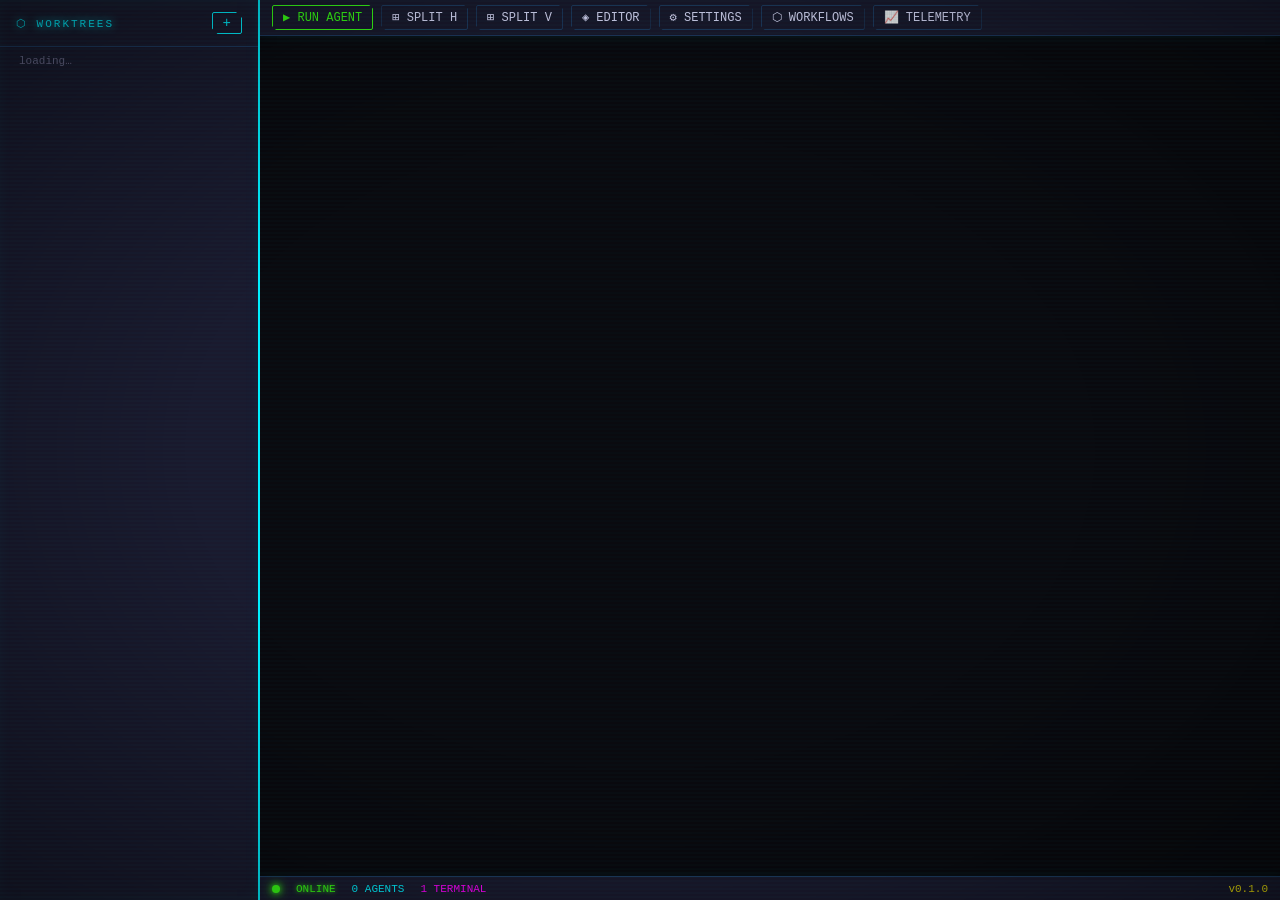
<file: crates/porpoise-app/frontend/index.html>
<!DOCTYPE html>
<html lang="en">
<head>
  <meta charset="UTF-8">
  <meta name="viewport" content="width=device-width, initial-scale=1.0, viewport-fit=cover">
  <meta name="theme-color" content="#7aa2f7">
  <meta name="apple-mobile-web-app-capable" content="yes">
  <meta name="apple-mobile-web-app-status-bar-style" content="black-translucent">
  <meta name="apple-mobile-web-app-title" content="Porpoise">
  <meta name="description" content="AI-native IDE with multi-agent orchestration">
  <link rel="manifest" href="manifest.json">
  <link rel="apple-touch-icon" href="icons/icon.png">
  <link rel="stylesheet" href="vendor/xterm.css">
  <title>Porpoise</title>
  <style>
    * { margin: 0; padding: 0; box-sizing: border-box; }
    :root {
      --bg: #0a0a0f;
      --bg-elevated: #1a1a2e;
      --bg-hover: #252540;
      --fg: #e0e0ff;
      --fg-muted: #6a6a8a;
      --accent: #00f0ff;
      --border: #1e3a5f;
      --green: #39ff14;
      --red: #ff003c;
      --cyan: #00f0ff;
      --magenta: #ff00ff;
      --yellow: #fcee09;
      --neon-glow: 0 0 8px rgba(0, 240, 255, 0.6), 0 0 20px rgba(0, 240, 255, 0.3);
      --neon-glow-magenta: 0 0 8px rgba(255, 0, 255, 0.6), 0 0 20px rgba(255, 0, 255, 0.3);
    }
    [data-theme="tokyo-night"] {
      --bg: #1a1b26;
      --bg-elevated: #24283b;
      --bg-hover: #2e334d;
      --fg: #c0caf5;
      --fg-muted: #565f89;
      --accent: #7aa2f7;
      --border: #414868;
      --cyan: #7dcfff;
      --green: #9ece6a;
      --magenta: #bb9af7;
    }
    [data-theme="dracula"] {
      --bg: #282a36;
      --bg-elevated: #44475a;
      --bg-hover: #50546a;
      --fg: #f8f8f2;
      --fg-muted: #6272a4;
      --accent: #bd93f9;
      --border: #6272a4;
      --cyan: #8be9fd;
      --green: #50fa7b;
      --magenta: #ff79c6;
    }
    [data-theme="solarized-dark"] {
      --bg: #002b36;
      --bg-elevated: #073642;
      --bg-hover: #0a4a5a;
      --fg: #839496;
      --fg-muted: #586e75;
      --accent: #268bd2;
      --border: #586e75;
      --cyan: #2aa198;
      --green: #859900;
      --magenta: #d33682;
    }
    body {
      font-family: 'Consolas', 'Fira Code', 'Courier New', monospace;
      background: var(--bg);
      color: var(--fg);
      overflow: hidden;
      height: 100vh;
      position: relative;
    }
    /* Scanline overlay */
    body::after {
      content: '';
      position: fixed;
      inset: 0;
      background: repeating-linear-gradient(
        0deg,
        transparent,
        transparent 2px,
        rgba(0, 240, 255, 0.015) 2px,
        rgba(0, 240, 255, 0.015) 4px
      );
      pointer-events: none;
      z-index: 9999;
    }
    /* Subtle vignette */
    body::before {
      content: '';
      position: fixed;
      inset: 0;
      background: radial-gradient(ellipse at center, transparent 50%, rgba(0,0,0,0.4) 100%);
      pointer-events: none;
      z-index: 9998;
    }
    .app { display: flex; height: 100vh; }

    /* Worktree Sidebar */
    .sidebar {
      width: 260px;
      min-width: 200px;
      background: var(--bg-elevated);
      border-right: 2px solid var(--cyan);
      display: flex;
      flex-direction: column;
      resize: horizontal;
      box-shadow: inset -1px 0 15px rgba(0, 240, 255, 0.05);
    }
    .sidebar-header {
      padding: 12px 16px;
      font-size: 11px;
      text-transform: uppercase;
      letter-spacing: 2px;
      color: var(--cyan);
      border-bottom: 1px solid var(--border);
      display: flex;
      justify-content: space-between;
      align-items: center;
      text-shadow: var(--neon-glow);
    }
    .btn-new {
      background: transparent;
      color: var(--cyan);
      border: 1px solid var(--cyan);
      border-radius: 2px;
      padding: 2px 10px;
      cursor: pointer;
      font-size: 14px;
      font-family: inherit;
      transition: all 0.2s;
      clip-path: polygon(0 0, calc(100% - 6px) 0, 100% 6px, 100% 100%, 6px 100%, 0 calc(100% - 6px));
    }
    .btn-new:hover {
      background: var(--cyan);
      color: var(--bg);
      box-shadow: var(--neon-glow);
    }
    .sidebar-list { flex: 1; overflow-y: auto; }
    .worktree-item {
      padding: 8px 16px;
      cursor: pointer;
      display: flex;
      flex-direction: column;
      gap: 2px;
      border-bottom: 1px solid transparent;
      border-left: 3px solid transparent;
      transition: all 0.15s;
    }
    .worktree-item:hover {
      background: var(--bg-hover);
      border-left-color: var(--cyan);
    }
    .worktree-item.active {
      background: rgba(0, 240, 255, 0.08);
      border-left-color: var(--magenta);
    }
    .worktree-name { font-size: 13px; font-weight: 600; color: var(--fg); }
    .worktree-meta { font-size: 11px; color: var(--fg-muted); }

    /* Main Panel */
    .main { flex: 1; display: flex; flex-direction: column; }
    .toolbar {
      height: 36px;
      background: var(--bg-elevated);
      border-bottom: 1px solid var(--border);
      display: flex;
      align-items: center;
      padding: 0 12px;
      gap: 8px;
      box-shadow: 0 2px 10px rgba(0, 240, 255, 0.05);
    }
    .toolbar-btn {
      background: transparent;
      border: 1px solid var(--border);
      color: var(--fg);
      padding: 4px 10px;
      border-radius: 2px;
      cursor: pointer;
      font-size: 12px;
      font-family: inherit;
      transition: all 0.2s;
      clip-path: polygon(0 0, calc(100% - 4px) 0, 100% 4px, 100% 100%, 4px 100%, 0 calc(100% - 4px));
    }
    .toolbar-btn:hover {
      background: rgba(0, 240, 255, 0.1);
      border-color: var(--cyan);
      color: var(--cyan);
      box-shadow: var(--neon-glow);
    }

    /* Terminal Panel */
    .terminal-area { flex: 1; display: flex; min-height: 0; }
    .terminal-area.split-v { flex-direction: column; }
    .pane-divider {
      background: var(--border);
      z-index: 5;
      flex-shrink: 0;
    }
    .pane-divider.horizontal { width: 4px; cursor: col-resize; }
    .pane-divider.horizontal:hover { background: var(--cyan); }
    .pane-divider.vertical { height: 4px; cursor: row-resize; }
    .pane-divider.vertical:hover { background: var(--cyan); }
    .terminal-pane {
      flex: 1;
      background: #050510;
      overflow: hidden;
      border-right: 1px solid var(--border);
      display: flex;
      flex-direction: column;
      min-width: 0;
    }
    .terminal-pane:last-child { border-right: none; }
    .terminal-pane-header {
      height: 22px; min-height: 22px;
      display: flex; align-items: center; justify-content: space-between;
      padding: 0 6px;
      background: var(--bg-elevated);
      border-bottom: 1px solid var(--border);
      font-size: 11px; color: var(--fg-muted);
      user-select: none;
    }
    .terminal-pane-title {
      flex: 1; overflow: hidden; text-overflow: ellipsis; white-space: nowrap;
    }
    .terminal-pane-close {
      background: transparent; border: none; color: var(--fg-muted);
      cursor: pointer; width: 18px; height: 18px;
      display: flex; align-items: center; justify-content: center;
      border-radius: 2px; font-size: 14px; line-height: 1;
    }
    .terminal-pane-close:hover { background: var(--red); color: #fff; }
    .terminal-content { flex: 1; min-height: 0; overflow: hidden; }
    .terminal-content .xterm { height: 100%; width: 100%; padding: 4px; }
    .terminal-content .xterm { height: 100%; width: 100%; }

    /* Editor Panel */
    .editor-divider {
      height: 4px; background: var(--border); cursor: row-resize;
      display: none; flex-shrink: 0;
    }
    .editor-divider.visible { display: block; }
    .editor-divider:hover { background: var(--cyan); }
    .editor-pane {
      flex: 1;
      background: var(--bg);
      border-top: 1px solid var(--border);
      display: none;
      min-height: 100px;
    }
    .editor-pane.visible { display: flex; flex-direction: column; }
    .editor-header {
      padding: 8px 12px;
      background: var(--bg-elevated);
      border-bottom: 1px solid var(--border);
      font-size: 12px;
      color: var(--cyan);
      text-shadow: var(--neon-glow);
    }

    /* Settings Modal */
    .settings-modal {
      position: fixed;
      inset: 0;
      background: rgba(0,0,0,0.7);
      display: none;
      align-items: center;
      justify-content: center;
      z-index: 100;
    }
    .settings-modal.visible { display: flex; }
    .settings-content {
      background: var(--bg-elevated);
      border: 1px solid var(--cyan);
      border-radius: 2px;
      padding: 24px;
      width: 500px;
      max-height: 80vh;
      overflow-y: auto;
      box-shadow: var(--neon-glow), 0 0 40px rgba(0, 240, 255, 0.1);
      clip-path: polygon(0 0, calc(100% - 12px) 0, 100% 12px, 100% 100%, 12px 100%, 0 calc(100% - 12px));
    }
    .settings-tabs { display: flex; gap: 4px; margin-bottom: 16px; }
    .settings-tab {
      padding: 6px 12px;
      cursor: pointer;
      border-radius: 2px;
      font-size: 12px;
      font-family: inherit;
      transition: all 0.2s;
    }
    .settings-tab.active {
      background: var(--cyan);
      color: var(--bg);
      box-shadow: var(--neon-glow);
    }
    .settings-row { display: flex; align-items: center; justify-content: space-between; padding: 8px 0; }
    .settings-label { font-size: 13px; }
    .settings-input {
      background: var(--bg);
      border: 1px solid var(--border);
      color: var(--fg);
      padding: 4px 8px;
      border-radius: 2px;
      font-size: 13px;
      font-family: inherit;
      width: 200px;
      transition: border-color 0.2s;
    }
    .settings-input:focus {
      border-color: var(--cyan);
      outline: none;
      box-shadow: var(--neon-glow);
    }

    /* Status bar */
    .statusbar {
      height: 24px;
      background: var(--bg-elevated);
      border-top: 1px solid var(--border);
      display: flex;
      align-items: center;
      padding: 0 12px;
      font-size: 11px;
      color: var(--fg-muted);
      gap: 16px;
      box-shadow: 0 -2px 10px rgba(0, 240, 255, 0.05);
    }
    .status-dot {
      width: 8px;
      height: 8px;
      border-radius: 50%;
      background: var(--green);
      box-shadow: 0 0 6px var(--green), 0 0 12px var(--green);
      animation: pulse-dot 2s ease-in-out infinite;
    }
    @keyframes pulse-dot {
      0%, 100% { opacity: 1; }
      50% { opacity: 0.6; }
    }

    /* ===== PWA: Mobile Responsive ===== */
    @media (max-width: 768px) {
      .sidebar {
        position: fixed;
        left: -260px;
        top: 0;
        bottom: 0;
        z-index: 200;
        transition: left 0.25s ease;
        width: 260px;
      }
      .sidebar.open { left: 0; }
      .sidebar-overlay {
        display: none;
        position: fixed;
        inset: 0;
        background: rgba(0,0,0,0.4);
        z-index: 199;
      }
      .sidebar-overlay.visible { display: block; }
      .toolbar {
        flex-wrap: wrap;
        gap: 4px;
        padding: 6px 8px;
      }
      .toolbar-btn {
        font-size: 11px;
        padding: 4px 8px;
        min-height: 36px;
      }
      .terminal-pane { font-size: 12px; padding: 4px; }
      .settings-content { width: 95vw; padding: 16px; }
      .statusbar { font-size: 10px; gap: 8px; }
      .mobile-menu-btn { display: block !important; }
    }

    @media (max-width: 480px) {
      .toolbar-btn { font-size: 10px; padding: 3px 6px; }
      .terminal-pane { font-size: 11px; }
      .settings-content { padding: 12px; }
    }

    /* Touch-friendly targets */
    @media (pointer: coarse) {
      .toolbar-btn { min-height: 44px; min-width: 44px; }
      .worktree-item { min-height: 48px; padding: 12px 16px; }
      .settings-row { min-height: 48px; }
      .btn-new { width: 44px; height: 44px; }
    }

    /* Safe area for notched devices */
    @supports (padding: env(safe-area-inset-bottom)) {
      .statusbar {
        padding-bottom: env(safe-area-inset-bottom);
        height: calc(24px + env(safe-area-inset-bottom));
      }
      .sidebar { padding-top: env(safe-area-inset-top); }
    }

    /* Mobile menu button (hidden on desktop) */
    .mobile-menu-btn {
      display: none;
      background: none;
      border: none;
      color: var(--fg);
      font-size: 20px;
      cursor: pointer;
      padding: 4px 8px;
    }

    /* Offline indicator */
    .offline-banner {
      display: none;
      background: var(--yellow);
      color: #000;
      text-align: center;
      padding: 4px;
      font-size: 12px;
      font-weight: 600;
      text-transform: uppercase;
      letter-spacing: 2px;
    }
    .offline-banner.visible { display: block; }

    /* Install prompt */
    .install-prompt {
      display: none;
      position: fixed;
      bottom: 40px;
      left: 50%;
      transform: translateX(-50%);
      background: var(--bg-elevated);
      border: 2px solid var(--cyan);
      border-radius: 2px;
      padding: 16px 24px;
      z-index: 300;
      box-shadow: var(--neon-glow), 0 8px 32px rgba(0,0,0,0.6);
      text-align: center;
      clip-path: polygon(0 0, calc(100% - 8px) 0, 100% 8px, 100% 100%, 8px 100%, 0 calc(100% - 8px));
    }
    .install-prompt.visible { display: block; }
    .install-prompt button {
      background: var(--cyan);
      color: #000;
      border: none;
      padding: 8px 24px;
      border-radius: 2px;
      cursor: pointer;
      font-weight: 700;
      margin-top: 8px;
      font-family: inherit;
      text-transform: uppercase;
      letter-spacing: 1px;
      transition: all 0.2s;
    }
    .install-prompt button:hover {
      box-shadow: var(--neon-glow);
      transform: scale(1.05);
    }

    /* Inline-style replacement classes (CSP nonce disables style attributes) */
    .brand-cyan { color: var(--cyan); text-shadow: 0 0 8px var(--cyan); }
    .btn-run-agent { color: var(--green); border-color: var(--green); }
    .btn-run-agent:hover { background: rgba(57,255,20,0.1); color: var(--green); box-shadow: 0 0 8px rgba(57,255,20,0.5); }
    .status-online { color: var(--green); text-shadow: 0 0 5px var(--green); }
    .status-agents { color: var(--cyan); }
    .status-terminals { color: var(--magenta); }
    .status-version { margin-left: auto; color: var(--yellow); }
    .editor-title { color: var(--cyan); text-transform: uppercase; letter-spacing: 1px; }
    .editor-body { flex: 1; padding: 12px; font-family: monospace; font-size: 13px; }
    .editor-input { outline: none; height: 100%; }
    .settings-title { margin-bottom: 16px; }
    .settings-actions { display: flex; justify-content: flex-end; gap: 8px; margin-top: 16px; }
    .btn-save { background: var(--accent); color: var(--bg); }
    .settings-input[type="checkbox"] { width: auto; }
    .install-title { font-weight: 600; margin-bottom: 4px; }
    .install-sub { font-size: 13px; color: var(--fg-muted); }
    .install-later { background: transparent; color: var(--fg-muted); margin-left: 8px; }
    .tab-panel { display: none; }
    .input-modal {
      position: fixed; inset: 0; background: rgba(0,0,0,0.7);
      display: none; align-items: center; justify-content: center; z-index: 110;
    }
    .input-modal.visible { display: flex; }
    .input-modal-box {
      background: var(--bg-elevated); border: 1px solid var(--cyan); border-radius: 2px;
      padding: 20px; width: 420px; box-shadow: var(--neon-glow);
    }
    .input-modal-title { font-size: 13px; margin-bottom: 12px; color: var(--cyan); }
    .input-modal-box .settings-input { width: 100%; }
    .telemetry-pre {
      max-height: 55vh; overflow-y: auto; background: #050510; border: 1px solid var(--border);
      padding: 8px; font-size: 11px; line-height: 1.5; white-space: pre-wrap; word-break: break-all;
      color: var(--fg-muted); margin-bottom: 8px;
    }

    /* Glitch animation for title */
    @keyframes glitch {
      0%, 100% { text-shadow: 2px 0 var(--cyan), -2px 0 var(--magenta); }
      25% { text-shadow: -2px -1px var(--cyan), 2px 1px var(--magenta); }
      50% { text-shadow: 1px 2px var(--cyan), -1px -2px var(--magenta); }
      75% { text-shadow: -1px 1px var(--magenta), 1px -1px var(--cyan); }
    }
    @keyframes flicker {
      0%, 100% { opacity: 1; }
      92% { opacity: 1; }
      93% { opacity: 0.8; }
      94% { opacity: 1; }
      96% { opacity: 0.9; }
      97% { opacity: 1; }
    }
    .sidebar-header span {
      animation: flicker 4s infinite;
    }
  </style>
</head>
<body>
  <div class="app">
    <div class="sidebar" id="sidebar">
      <div class="sidebar-header">
        <span class="brand-cyan">⬡ WORKTREES</span>
        <button class="btn-new" id="btn-new-worktree" aria-label="New worktree">+</button>
      </div>
      <div class="sidebar-list" id="worktree-list">
        <div class="worktree-item"><span class="worktree-meta">loading…</span></div>
      </div>
    </div>

    <div class="main">
      <div class="toolbar" id="main-toolbar">
        <button class="toolbar-btn btn-run-agent" id="btn-run-agent">▶ RUN AGENT</button>
        <button class="toolbar-btn" id="btn-split-h">⊞ SPLIT H</button>
        <button class="toolbar-btn" id="btn-split-v">⊞ SPLIT V</button>
        <button class="toolbar-btn" id="btn-editor">◈ EDITOR</button>
        <button class="toolbar-btn" id="btn-settings">⚙ SETTINGS</button>
        <button class="toolbar-btn" id="btn-workflows">⬡ WORKFLOWS</button>
        <button class="toolbar-btn" id="btn-telemetry">📈 TELEMETRY</button>
      </div>

      <div class="terminal-area" id="terminal-area">
        <div class="terminal-pane">
          <div class="terminal-content" id="terminal-0">          <span class="brand-cyan">$</span> porpoise worktree list</div>
        </div>
      </div>

      <div class="editor-divider" id="editor-divider"></div>
      <div class="editor-pane" id="editor-pane">
        <div class="editor-header editor-title">◈ README.md</div>
        <div class="editor-body">
          <div contenteditable="true" class="editor-input">
            # Porpoise Worktree
          </div>
        </div>
      </div>

      <div class="statusbar">
        <span class="status-dot"></span>
        <span class="status-online">ONLINE</span>
        <span id="agent-count" class="status-agents">0 AGENTS</span>
        <span id="terminal-count" class="status-terminals">1 TERMINAL</span>
        <span class="status-version">v0.1.0</span>
      </div>
    </div>
  </div>

  <div class="settings-modal" id="settings-modal">
    <div class="settings-content">
      <h2 class="settings-title">Settings</h2>
      <div class="settings-tabs">
        <div class="settings-tab active" data-tab="general">General</div>
        <div class="settings-tab" data-tab="agent">Agent</div>
        <div class="settings-tab" data-tab="git">Git</div>
        <div class="settings-tab" data-tab="keyboard">Keyboard</div>
      </div>
      <div id="settings-general">
        <div class="settings-row">
          <span class="settings-label">Theme</span>
          <select class="settings-input" id="set-theme">
            <option value="dark">Dark</option>
            <option value="tokyo-night">Tokyo Night</option>
            <option value="dracula">Dracula</option>
            <option value="solarized-dark">Solarized Dark</option>
          </select>
        </div>
        <div class="settings-row">
          <span class="settings-label">Default Agent</span>
          <select class="settings-input" id="set-agent">
            <option value="opencode">opencode</option>
            <option value="claude">claude</option>
            <option value="codex">codex</option>
            <option value="gemini">gemini</option>
          </select>
        </div>
        <div class="settings-row">
          <span class="settings-label">Max Concurrent Agents</span>
          <input type="number" min="1" max="32" class="settings-input" id="set-max-agents" value="5">
        </div>
        <div class="settings-row">
          <span class="settings-label">Terminal Font</span>
          <input type="text" class="settings-input" id="set-font" value="JetBrains Mono">
        </div>
        <div class="settings-row">
          <span class="settings-label">Terminal Font Size</span>
          <input type="number" min="8" max="32" class="settings-input" id="set-font-size" value="14">
        </div>
        <div class="settings-row">
          <span class="settings-label">Terminal Shell</span>
          <select class="settings-input" id="set-shell">
            <option value="powershell">powershell</option>
            <option value="pwsh">pwsh</option>
            <option value="cmd">cmd</option>
            <option value="bash">bash</option>
            <option value="zsh">zsh</option>
          </select>
        </div>
        <div class="settings-row">
          <span class="settings-label">Enable Notifications</span>
          <input type="checkbox" class="settings-input" id="set-notifications" checked>
        </div>
      </div>
      <div id="settings-agent" class="tab-panel">
        <div class="settings-row">
          <label class="settings-label" for="set-agent2">Default Agent</label>
          <select class="settings-input" id="set-agent2" name="default-agent">
            <option value="opencode">opencode</option>
            <option value="claude">claude</option>
            <option value="codex">codex</option>
            <option value="gemini">gemini</option>
          </select>
        </div>
        <div class="settings-row">
          <label class="settings-label" for="set-agent-prompt">Agent Prompt on Run</label>
          <input type="checkbox" class="settings-input" id="set-agent-prompt" name="agent-prompt-on-run" checked>
        </div>
      </div>
      <div id="settings-git" class="tab-panel">
        <div class="settings-row">
          <label class="settings-label" for="set-git-branch">Default Branch</label>
          <input type="text" class="settings-input" id="set-git-branch" name="default-branch" value="main" autocomplete="off">
        </div>
        <div class="settings-row">
          <label class="settings-label" for="set-git-autofetch">Auto-fetch</label>
          <input type="checkbox" class="settings-input" id="set-git-autofetch" name="git-auto-fetch">
        </div>
      </div>
      <div id="settings-keyboard" class="tab-panel">
        <div class="settings-row"><span class="settings-label">New Worktree</span><span class="settings-input">Ctrl+N</span></div>
        <div class="settings-row"><span class="settings-label">New Terminal</span><span class="settings-input">Ctrl+T</span></div>
        <div class="settings-row"><span class="settings-label">Settings</span><span class="settings-input">Ctrl+,</span></div>
      </div>
      <div class="settings-actions">
        <button class="toolbar-btn" id="btn-cancel-settings">Cancel</button>
        <button class="toolbar-btn btn-save" id="btn-save-settings">Save</button>
      </div>
    </div>
  </div>

  <div class="input-modal" id="input-modal">
    <div class="input-modal-box">
      <div class="input-modal-title" id="input-modal-title">Input</div>
      <input type="text" class="settings-input" id="input-modal-field" name="input-modal-field"
             autocomplete="off" aria-labelledby="input-modal-title">
      <div class="settings-actions">
        <button class="toolbar-btn" id="input-modal-cancel">Cancel</button>
        <button class="toolbar-btn btn-save" id="input-modal-ok">OK</button>
      </div>
    </div>
  </div>

  <div class="input-modal" id="telemetry-modal">
    <div class="input-modal-box" aria-label="Telemetry">
      <div class="input-modal-title">📈 Telemetry — UI / connection / usage</div>
      <pre id="telemetry-body" aria-label="Telemetry log"
           class="telemetry-pre">loading…</pre>
      <div class="settings-actions">
        <button class="toolbar-btn" id="btn-telemetry-refresh">Refresh</button>
        <button class="toolbar-btn btn-save" id="btn-telemetry-close">Close</button>
      </div>
    </div>
  </div>

  <!-- PWA: Offline banner -->
  <div class="offline-banner" id="offline-banner">⚡ You are offline — cached data available</div>

  <!-- PWA: Install prompt -->
  <div class="install-prompt" id="install-prompt">
    <div class="install-title">Install Porpoise</div>
    <div class="install-sub">Add to home screen for the best experience</div>
    <button id="btn-install-pwa">Install</button>
    <button id="btn-install-later" class="install-later">Later</button>
  </div>

  <script src="vendor/xterm.js"></script>
  <script src="vendor/addon-fit.js"></script>
  <script>
    const tauri = window.__TAURI__;
    // Tauri v2 exposes invoke under the `core` namespace; v1 had it top-level
    const rawInvoke = tauri ? ((tauri.core && tauri.core.invoke) || tauri.invoke || null) : null;
    const listen = tauri && tauri.event ? tauri.event.listen : null;

    function logTelemetry(kind, detail) {
      if (rawInvoke) rawInvoke('telemetry_log', { kind, detail }).catch(() => {});
    }

    // every backend call is timed and logged: `invoke:<name>` ok=<ms> / err
    const invoke = rawInvoke ? ((name, args) => {
      const t0 = performance.now();
      return rawInvoke(name, args).then(
        r => { logTelemetry('invoke:' + name, 'ok ' + Math.round(performance.now() - t0) + 'ms'); return r; },
        e => { logTelemetry('invoke:' + name, 'err ' + String(e).slice(0, 200)); throw e; }
      );
    }) : null;

    // ── Terminal engine (xterm.js — real VT emulation) ─────────────
    const terminals = new Map();   // termId -> { term, fitAddon, paneEl }
    let activeTermId = null;

    function currentSettings() {
      return (window.__porpoise_settings_cache ||= {
        fontSize: 14, fontFamily: "'JetBrains Mono', 'Fira Code', monospace"
      });
    }

    function clipboardCopy(text) {
      if (navigator.clipboard && navigator.clipboard.writeText) {
        navigator.clipboard.writeText(text).catch(e => console.error('copy:', e));
      }
    }

    function clipboardPaste(termId) {
      if (navigator.clipboard && navigator.clipboard.readText) {
        navigator.clipboard.readText()
          .then(text => { if (text) sendInput(termId, text); })
          .catch(e => console.error('paste (clipboard blocked):', e));
      }
    }

    // A dead PTY (shell exited) fails every write with os error 232 — mark the
    // pane exited once instead of spamming errors on every keystroke.
    function markExited(id) {
      const t = terminals.get(id);
      if (!t || t.exited) return;
      t.exited = true;
      t.term.write('\r\n\x1b[31m[process exited]\x1b[0m\r\n');
      t.paneEl.style.opacity = '0.45';
      updateTerminalCount();
    }

    function sendInput(id, data) {
      const t = terminals.get(id);
      if (!t || t.exited || !invoke) return;
      invoke('terminal_input', { id, data }).catch(e => {
        const msg = String(e);
        if (msg.includes('pipe is being closed') || msg.includes('broken pipe') || msg.includes('os error 232')) {
          markExited(id);
        } else {
          console.error('terminal_input:', e);
        }
      });
    }

    async function createTerminalPane(shell) {
      if (!invoke || typeof Terminal === 'undefined') return;
      try {
        const id = await invoke('terminal_new', { shell: shell || null });
        const area = document.getElementById('terminal-area');
        // Insert a draggable divider before the new pane if not the first
        if (area.children.length > 0) {
          const isVertical = area.classList.contains('split-v');
          const divider = document.createElement('div');
          divider.className = isVertical ? 'pane-divider vertical' : 'pane-divider horizontal';
          makeDividerDraggable(divider, isVertical);
          area.appendChild(divider);
        }
        const pane = document.createElement('div');
        pane.className = 'terminal-pane';
        pane.dataset.termId = id;
        const header = document.createElement('div');
        header.className = 'terminal-pane-header';
        const title = document.createElement('span');
        title.className = 'terminal-pane-title';
        title.textContent = shell || 'terminal';
        title.title = id;
        const closeBtn = document.createElement('button');
        closeBtn.className = 'terminal-pane-close';
        closeBtn.textContent = '×';
        closeBtn.title = 'Close pane (Ctrl+Shift+W)';
        closeBtn.setAttribute('aria-label', 'Close terminal pane');
        closeBtn.addEventListener('click', (e) => { e.stopPropagation(); closePane(id); });
        header.appendChild(title);
        header.appendChild(closeBtn);
        pane.appendChild(header);
        const holder = document.createElement('div');
        holder.className = 'terminal-content';
        pane.appendChild(holder);
        area.appendChild(pane);

        const s = currentSettings();
        const term = new Terminal({
          convertEol: false,
          cursorBlink: true,
          scrollback: 2000,
          fontSize: s.fontSize,
          fontFamily: s.fontFamily,
          theme: {
            background: '#050510',
            foreground: '#39ff14',
            cursor: '#39ff14',
            selectionBackground: 'rgba(0, 240, 255, 0.25)',
          },
        });
        const fitAddon = new FitAddon.FitAddon();
        term.loadAddon(fitAddon);
        term.open(holder);
        requestAnimationFrame(() => {
          try { fitAddon.fit(); } catch (e) { console.warn('initial fit failed:', e); }
          const dims = fitAddon.proposeDimensions();
          if (dims) invoke('terminal_resize', { id, cols: dims.cols, rows: dims.rows }).catch(() => {});
        });

        // keystrokes/resize flow to the PTY
        term.onData(data => sendInput(id, data));
        term.onResize(({ cols, rows }) => {
          invoke('terminal_resize', { id, cols, rows }).catch(() => {});
        });

        // Ctrl+C copies when text is selected, else passes SIGINT to the shell.
        // Ctrl+V / Ctrl+Shift+V paste from the clipboard.
        term.attachCustomKeyEventHandler((ev) => {
          if (ev.type !== 'keydown') return true;
          const mod = ev.ctrlKey || ev.metaKey;
          if (!mod) return true;
          const k = ev.key.toLowerCase();
          if (k === 'c' && ev.shiftKey && term.hasSelection()) { clipboardCopy(term.getSelection()); return false; }
          if (k === 'c' && term.hasSelection()) { clipboardCopy(term.getSelection()); return false; }
          if (k === 'v') { clipboardPaste(id); return false; }
          if (k === 'x' && term.hasSelection()) { clipboardCopy(term.getSelection()); term.clearSelection(); return false; }
          if (k === 'w' && ev.shiftKey) { closePane(id); return false; }
          return true;
        });

        pane.onclick = () => focusTerminal(id);
        term._porpoise_id = id;
        terminals.set(id, { term, fitAddon, paneEl: pane, titleEl: title });
        activeTermId = id;
        focusTerminal(id);
        updateTerminalCount();
        refitAllPanes();
      } catch (e) {
        console.error('terminal_new failed:', e);
      }
    }

    async function closePane(id) {
      const t = terminals.get(id);
      if (!t) return;
      try { await invoke('terminal_close', { id }); } catch (e) { console.error('terminal_close:', e); }
      try { t.term.dispose(); } catch (e) {}
      t.paneEl.remove();
      const wasActive = activeTermId === id;
      terminals.delete(id);
      if (wasActive) {
        const remaining = [...terminals.keys()];
        if (remaining.length) focusTerminal(remaining[remaining.length - 1]);
        else activeTermId = null;
      }
      updateTerminalCount();
      refitAllPanes();
    }

    // xterm must re-measure whenever pane layout changes: adding/removing a
    // pane or resizing the window alters pane width — without re-fit the
    // grid desyncs from the PTY and TUI apps render broken.
    function refitAllPanes() {
      requestAnimationFrame(() => {
        terminals.forEach(({ fitAddon }) => {
          try { fitAddon.fit(); } catch (e) { /* pane not laid out yet */ }
        });
      });
    }
    window.addEventListener('resize', refitAllPanes);

    function focusTerminal(id) {
      activeTermId = id;
      document.querySelectorAll('.terminal-pane').forEach(p => p.style.outline = 'none');
      const t = terminals.get(id);
      if (t) {
        t.paneEl.style.outline = '1px solid var(--cyan)';
        t.term.focus();
      }
    }

    // ── Worktrees (real backend) ───────────────────────────────────
    async function refreshWorktrees() {
      if (!invoke) return;
      try {
        const list = await invoke('list_worktrees');
        const el = document.getElementById('worktree-list');
        el.innerHTML = '';
        if (!list.length) {
          const empty = document.createElement('div');
          empty.className = 'worktree-item';
          empty.innerHTML = '<span class="worktree-meta">no worktrees — press + to create</span>';
          el.appendChild(empty);
          return;
        }
        for (const wt of list) {
          const item = document.createElement('div');
          item.className = 'worktree-item';
          const name = document.createElement('span');
          name.className = 'worktree-name';
          name.textContent = wt.name;
          const meta = document.createElement('span');
          meta.className = 'worktree-meta';
          meta.textContent = wt.status ? wt.status.toLowerCase() : 'idle';
          item.appendChild(name);
          item.appendChild(meta);
          item.onclick = () => selectWorktree(item, wt.name);
          el.appendChild(item);
        }
      } catch (e) {
        console.error('list_worktrees:', e);
      }
    }

    // window.prompt() does not render in Tauri v2 WebView — inline modal instead
    function inputModal(title, defaultValue = '') {
      return new Promise((resolve) => {
        const modal = document.getElementById('input-modal');
        const field = document.getElementById('input-modal-field');
        const titleEl = document.getElementById('input-modal-title');
        const ok = document.getElementById('input-modal-ok');
        const cancel = document.getElementById('input-modal-cancel');
        titleEl.textContent = title;
        field.value = defaultValue;
        modal.classList.add('visible');
        field.focus();
        const done = (val) => {
          modal.classList.remove('visible');
          ok.onclick = cancel.onclick = field.onkeydown = null;
          resolve(val);
        };
        ok.onclick = () => done(field.value);
        cancel.onclick = () => done(null);
        field.onkeydown = (e) => {
          if (e.key === 'Enter') { e.preventDefault(); done(field.value); }
          if (e.key === 'Escape') { e.preventDefault(); done(null); }
        };
      });
    }

    async function createWorktree() {
      if (!invoke) return;
      const name = await inputModal('New worktree — name:');
      if (!name) return;
      try {
        await invoke('create_worktree', { name });
        await refreshWorktrees();
      } catch (e) {
        alert('Failed to create worktree: ' + e);
      }
    }

    function selectWorktree(el, name) {
      document.querySelectorAll('.worktree-item').forEach(i => i.classList.remove('active'));
      el.classList.add('active');
    }

    function splitHorizontal() {
      const area = document.getElementById('terminal-area');
      area.classList.remove('split-v');
      area.style.flexDirection = 'row';
      createTerminalPane();
    }
    function splitVertical() {
      const area = document.getElementById('terminal-area');
      area.classList.add('split-v');
      area.style.flexDirection = 'column';
      createTerminalPane();
    }

    function toggleEditor() {
      const pane = document.getElementById('editor-pane');
      const divider = document.getElementById('editor-divider');
      const isVisible = pane.classList.toggle('visible');
      divider.classList.toggle('visible', isVisible);
      if (isVisible) {
        // ensure terminal area doesn't collapse
        document.getElementById('terminal-area').style.flex = '1';
        pane.style.flex = '1';
      }
      refitAllPanes();
    }

    function makeDividerDraggable(divider, isVertical) {
      let isDragging = false;
      let startPos = 0;
      let prevPane = null;
      let nextPane = null;
      let startPrevSize = 0;
      let startNextSize = 0;

      divider.addEventListener('mousedown', (e) => {
        isDragging = true;
        startPos = isVertical ? e.clientY : e.clientX;
        prevPane = divider.previousElementSibling;
        nextPane = divider.nextElementSibling;
        if (prevPane) startPrevSize = isVertical ? prevPane.offsetHeight : prevPane.offsetWidth;
        if (nextPane) startNextSize = isVertical ? nextPane.offsetHeight : nextPane.offsetWidth;
        document.body.style.cursor = isVertical ? 'row-resize' : 'col-resize';
        document.body.style.userSelect = 'none';
        e.preventDefault();
      });

      document.addEventListener('mousemove', (e) => {
        if (!isDragging || !prevPane || !nextPane) return;
        const delta = (isVertical ? e.clientY : e.clientX) - startPos;
        const newPrevSize = Math.max(100, startPrevSize + delta);
        const newNextSize = Math.max(100, startNextSize - delta);
        prevPane.style.flex = 'none';
        nextPane.style.flex = 'none';
        if (isVertical) {
          prevPane.style.height = newPrevSize + 'px';
          nextPane.style.height = newNextSize + 'px';
        } else {
          prevPane.style.width = newPrevSize + 'px';
          nextPane.style.width = newNextSize + 'px';
        }
      });

      document.addEventListener('mouseup', () => {
        if (!isDragging) return;
        isDragging = false;
        document.body.style.cursor = '';
        document.body.style.userSelect = '';
        refitAllPanes();
      });
    }

    // Draggable divider between terminal and editor
    (function setupEditorResize() {
      const divider = document.getElementById('editor-divider');
      const terminalArea = document.getElementById('terminal-area');
      const editorPane = document.getElementById('editor-pane');
      if (!divider || !terminalArea || !editorPane) return;
      let isDragging = false;
      let startY = 0;
      let startTerminalHeight = 0;
      let startEditorHeight = 0;

      divider.addEventListener('mousedown', (e) => {
        if (!editorPane.classList.contains('visible')) return;
        isDragging = true;
        startY = e.clientY;
        startTerminalHeight = terminalArea.offsetHeight;
        startEditorHeight = editorPane.offsetHeight;
        document.body.style.cursor = 'row-resize';
        document.body.style.userSelect = 'none';
        e.preventDefault();
      });

      document.addEventListener('mousemove', (e) => {
        if (!isDragging) return;
        const dy = e.clientY - startY;
        const newTerminalHeight = Math.max(100, startTerminalHeight + dy);
        const newEditorHeight = Math.max(100, startEditorHeight - dy);
        terminalArea.style.flex = 'none';
        terminalArea.style.height = newTerminalHeight + 'px';
        editorPane.style.flex = 'none';
        editorPane.style.height = newEditorHeight + 'px';
      });

      document.addEventListener('mouseup', () => {
        if (!isDragging) return;
        isDragging = false;
        document.body.style.cursor = '';
        document.body.style.userSelect = '';
        refitAllPanes();
      });
    })();

    // ── Settings (real load/save) ──────────────────────────────────
    async function showSettings() {
      document.getElementById('settings-modal').classList.add('visible');
      if (!invoke) return;
      try {
        const s = await invoke('get_settings');
        document.getElementById('set-theme').value = s.theme;
        document.getElementById('set-agent').value = s.default_agent;
        document.getElementById('set-max-agents').value = s.max_concurrent_agents;
        document.getElementById('set-font').value = s.terminal_font;
        document.getElementById('set-font-size').value = s.terminal_font_size;
        document.getElementById('set-shell').value = s.terminal_shell;
        document.getElementById('set-notifications').checked = s.enable_notifications;
      } catch (e) {
        console.error('get_settings:', e);
      }
    }

    function hideSettings() {
      document.getElementById('settings-modal').classList.remove('visible');
    }

    async function saveSettings() {
      if (!invoke) { hideSettings(); return; }
      const settings = {
        theme: document.getElementById('set-theme').value,
        default_agent: document.getElementById('set-agent').value,
        max_concurrent_agents: parseInt(document.getElementById('set-max-agents').value, 10) || 5,
        terminal_font: document.getElementById('set-font').value,
        terminal_font_size: parseInt(document.getElementById('set-font-size').value, 10) || 14,
        terminal_shell: document.getElementById('set-shell').value,
        enable_notifications: document.getElementById('set-notifications').checked,
      };
      try {
        await invoke('save_settings', { settings });
        applySettings(settings);
        hideSettings();
      } catch (e) {
        alert('Failed to save settings: ' + e);
      }
    }

    function applySettings(s) {
      const cache = currentSettings();
      cache.fontSize = s.terminal_font_size || 14;
      cache.fontFamily = `'${s.terminal_font}', 'Fira Code', monospace`;
      cache.theme = s.theme || 'dark';
      window.__porpoise_settings_cache = cache;
      if (cache.theme === 'dark') document.documentElement.removeAttribute('data-theme');
      else document.documentElement.setAttribute('data-theme', cache.theme);
      const meta = document.querySelector('meta[name="theme-color"]');
      if (meta) {
        const bg = getComputedStyle(document.documentElement).getPropertyValue('--bg').trim() || '#0a0a0f';
        meta.setAttribute('content', bg);
      }
      const themeMap = {
        dark: { background: '#050510', foreground: '#39ff14', cursor: '#39ff14' },
        'tokyo-night': { background: '#1a1b26', foreground: '#c0caf5', cursor: '#7aa2f7' },
        dracula: { background: '#282a36', foreground: '#f8f8f2', cursor: '#bd93f9' },
        'solarized-dark': { background: '#002b36', foreground: '#839496', cursor: '#268bd2' },
      };
      const tTheme = themeMap[cache.theme] || themeMap.dark;
      tTheme.selectionBackground = 'rgba(0, 240, 255, 0.25)';
      terminals.forEach(({ term, fitAddon }) => {
        term.options.fontSize = cache.fontSize;
        term.options.fontFamily = cache.fontFamily;
        term.options.theme = tTheme;
        try { fitAddon.fit(); } catch (e) {}
      });
    }

    function switchTab(tab, ev) {
      document.querySelectorAll('.settings-tab').forEach(t => t.classList.remove('active'));
      if (ev && ev.target) ev.target.classList.add('active');
      ['general', 'agent', 'git', 'keyboard'].forEach(name => {
        const panel = document.getElementById('settings-' + name);
        if (panel) panel.classList.toggle('tab-panel', name !== tab);
      });
    }

    function updateTerminalCount() {
      const count = terminals.size;
      document.getElementById('terminal-count').textContent = count + ' terminal' + (count === 1 ? '' : 's');
      const agents = [...terminals.values()].filter(t => t.isAgentPane).length;
      const el = document.getElementById('agent-count');
      el.textContent = agents + ' agent' + (agents === 1 ? '' : 's');
      el.style.color = agents ? 'var(--green)' : 'var(--cyan)';
    }

    async function refreshStatus() {
      if (!invoke) return;
      try {
        const st = await invoke('get_status');
        const ver = document.querySelector('.statusbar span:last-child');
        if (ver) ver.textContent = 'v' + st.version;
      } catch (e) { /* daemon down */ }
    }

    // Per the project objective, CLI agents run INSIDE terminal PTYs — visible
    // and interactive (opencode TUI). Spawning them headless in the daemon
    // leaves nothing the user can see or type into.
    // New PTYs need their shell to finish booting; input sent before the
    // first banner output is swallowed by PowerShell's startup.
    function waitForShell(id, timeoutMs = 8000) {
      return new Promise((resolve) => {
        const started = Date.now();
        const timer = setInterval(() => {
          const t = terminals.get(id);
          const ready = t && t.term.buffer.active.length > 0;
          if (ready || Date.now() - started > timeoutMs) {
            clearInterval(timer);
            // grace period so the prompt itself is drawn
            setTimeout(resolve, ready ? 400 : 1200);
          }
        }, 100);
      });
    }

    async function runAgent() {
      if (!invoke) return;
      let kind = 'opencode';
      try { kind = (await invoke('get_settings')).default_agent || 'opencode'; }
      catch (e) { /* defaults */ }
      const promptText = await inputModal(`Prompt for ${kind} (empty = interactive TUI):`);
      if (promptText === null) return;

      await createTerminalPane();
      const id = activeTermId;
      const t = terminals.get(id);
      if (!t) { alert('failed to open terminal for agent'); return; }
      t.isAgentPane = true;
      await waitForShell(id);
      const cmd = promptText.trim()
        ? `${kind} run "${promptText.replace(/"/g, '\\"')}"`
        : kind;
      t.term.write(`\x1b[36m▶ launching ${cmd}\x1b[0m\r\n`);
      invoke('terminal_input', { id, data: cmd + '\r' })
        .catch(e => console.error('agent launch:', e));
      updateTerminalCount();
    }

    async function openWorkflowEditor() {
      if (invoke) {
        invoke('open_workflow_editor').catch(e => {
          window.open('workflow.html', '_blank');
        });
      } else {
        window.open('workflow.html', '_blank');
      }
    }
    // CSP (nonce mode) blocks inline onclick attributes — all handlers are
    // bound here instead.
    function bindUi() {
      const on = (id, fn) => {
        const el = document.getElementById(id);
        if (el) el.addEventListener('click', () => {
          logTelemetry('ui:click', id);
          fn();
        });
      };
      on('btn-new-worktree', createWorktree);
      on('btn-run-agent', runAgent);
      on('btn-split-h', splitHorizontal);
      on('btn-split-v', splitVertical);
      on('btn-editor', toggleEditor);
      on('btn-settings', showSettings);
      on('btn-workflows', openWorkflowEditor);
      on('btn-cancel-settings', hideSettings);
      on('btn-save-settings', saveSettings);
      on('btn-install-pwa', installPWA);
      on('btn-install-later', dismissInstall);
      on('btn-telemetry', showTelemetry);
      on('btn-telemetry-refresh', showTelemetry);
      on('btn-telemetry-close', () => document.getElementById('telemetry-modal').classList.remove('visible'));
      document.querySelectorAll('.settings-tab').forEach(tab => {
        tab.addEventListener('click', (ev) => { logTelemetry('ui:tab', tab.dataset.tab); switchTab(tab.dataset.tab, ev); });
      });
      const modal = document.getElementById('input-modal');
      if (modal) modal.addEventListener('mousedown', (e) => { if (e.target === modal) e.preventDefault(); });
    }

    async function showTelemetry() {
      document.getElementById('telemetry-modal').classList.add('visible');
      const body = document.getElementById('telemetry-body');
      body.textContent = 'loading…';
      if (!invoke) { body.textContent = 'invoke unavailable'; return; }
      try {
        const t = await invoke('get_telemetry', { limit: 300 });
        const counts = Object.entries(t.counts || {})
          .sort((a, b) => b[1] - a[1])
          .map(([k, v]) => `${String(v).padStart(5)}  ${k}`)
          .join('\n');
        const byKind = (prefix) => Object.entries(t.counts || {}).filter(([k]) => k.startsWith(prefix)).map(([k,v]) => `${String(v).padStart(5)}  ${k}`).join('\n') || '(none)';
        const errors = byKind('error:') + '\n' + byKind('warning:');
        const dataFlow = byKind('data_flow:');
        const system = byKind('system:') + '\n' + byKind('connection') + '\n' + byKind('app');
        const recent = (t.recent || []).slice(-120).map(e => `${e.ts}  ${e.kind}  ${e.detail}`).join('\n');
        body.textContent =
          `log file : ${t.path}\n` +
          `events   : ${t.total_events} total, ${t.error_count_recent} errors in recent window\n\n` +
          `── counts by kind ──\n${counts || '(none)'}\n\n` +
          `── errors / warnings ──\n${errors.trim() || '(none)'}\n\n` +
          `── data flow ──\n${dataFlow || '(none)'}\n\n` +
          `── system usage ──\n${system.trim() || '(none)'}\n\n` +
          `── recent events ──\n${recent || '(none)'}`;
      } catch (e) {
        body.textContent = 'telemetry load failed: ' + e;
      }
    }

    window.__porpoise_invoke = invoke;
    window.__porpoise_terms = terminals;

    document.addEventListener('keydown', (e) => {
      if ((e.metaKey || e.ctrlKey) && e.key === ',') { showSettings(); e.preventDefault(); }
      if ((e.metaKey || e.ctrlKey) && e.key === 'n') { createWorktree(); e.preventDefault(); }
      if ((e.metaKey || e.ctrlKey) && e.key === 't') { splitHorizontal(); e.preventDefault(); }
      if (e.ctrlKey && e.shiftKey && e.key.toLowerCase() === 'w') {
        if (activeTermId) closePane(activeTermId);
        e.preventDefault();
      }
      if (e.key === 'Escape') { hideSettings(); }
    });

    // clicking anywhere outside form controls returns focus to the terminal
    document.addEventListener('mousedown', (e) => {
      const tag = (e.target && e.target.tagName) || '';
      if (!['INPUT', 'TEXTAREA', 'SELECT', 'BUTTON'].includes(tag) && !e.target.closest('.settings-modal, .input-modal')) {
        const t = terminals.get(activeTermId);
        if (t) t.term.focus();
      }
    }, true);

    // ── Boot ───────────────────────────────────────────────────────
    (async function boot() {
      bindUi();
      if (window.__TAURI__ && navigator.serviceWorker) {
        // stale SW from an older build intercepts ipc.localhost — remove it
        const regs = await navigator.serviceWorker.getRegistrations();
        for (const r of regs) r.unregister();
      }
      if (listen) {
        try {
          await listen('terminal-output', (event) => {
            const { id, data } = event.payload;
            const t = terminals.get(id);
            if (t) t.term.write(data);
          });
        } catch (e) {
          console.error('terminal-output listener failed:', e);
        }
      }
      // replace the static fake pane with a real PTY
      const fake = document.querySelector('#terminal-area .terminal-pane');
      if (fake) fake.remove();
      await createTerminalPane();
      await refreshWorktrees();
      refreshStatus();
      setInterval(refreshStatus, 10000);
      try {
        const s = await invoke('get_settings');
        applySettings(s);
      } catch (e) { /* defaults */ }
    })();

    // ===== PWA: Service Worker Registration (browser deploys only) =====
    // Inside Tauri the SW would intercept ipc.localhost fetches and break IPC.
    if (!window.__TAURI__ && 'serviceWorker' in navigator) {
      window.addEventListener('load', () => {
        navigator.serviceWorker.register('/sw.js')
          .then(reg => console.log('[PWA] Service Worker registered:', reg.scope))
          .catch(err => console.warn('[PWA] SW registration failed:', err));
      });
    }

    // ===== PWA: Offline Detection =====
    const offlineBanner = document.getElementById('offline-banner');
    function updateOnlineStatus() {
      if (navigator.onLine) {
        offlineBanner.classList.remove('visible');
        document.title = 'Porpoise';
      } else {
        offlineBanner.classList.add('visible');
        document.title = 'Porpoise (Offline)';
      }
    }
    window.addEventListener('online', updateOnlineStatus);
    window.addEventListener('offline', updateOnlineStatus);
    updateOnlineStatus();

    // ===== PWA: Install Prompt =====
    let deferredPrompt = null;
    const installPrompt = document.getElementById('install-prompt');

    window.addEventListener('beforeinstallprompt', (e) => {
      e.preventDefault();
      deferredPrompt = e;
      setTimeout(() => {
        if (deferredPrompt && !localStorage.getItem('porpoise-install-dismissed')) {
          installPrompt.classList.add('visible');
        }
      }, 30000);
    });

    function installPWA() {
      if (deferredPrompt) {
        deferredPrompt.prompt();
        deferredPrompt.userChoice.then((choiceResult) => {
          if (choiceResult.outcome === 'accepted') {
            console.log('[PWA] User accepted install');
          }
          deferredPrompt = null;
          installPrompt.classList.remove('visible');
        });
      }
    }

    function dismissInstall() {
      installPrompt.classList.remove('visible');
      localStorage.setItem('porpoise-install-dismissed', '1');
    }

    window.addEventListener('appinstalled', () => {
      console.log('[PWA] App installed');
      installPrompt.classList.remove('visible');
      deferredPrompt = null;
    });

    // ===== PWA: Mobile Sidebar Toggle =====
    const sidebar = document.getElementById('sidebar');
    let overlay = document.createElement('div');
    overlay.className = 'sidebar-overlay';
    overlay.id = 'sidebar-overlay';
    document.body.appendChild(overlay);

    function toggleSidebar() {
      sidebar.classList.toggle('open');
      overlay.classList.toggle('visible');
    }

    overlay.addEventListener('click', () => {
      sidebar.classList.remove('open');
      overlay.classList.remove('visible');
    });

    const toolbar = document.querySelector('.toolbar');
    if (toolbar) {
      const menuBtn = document.createElement('button');
      menuBtn.className = 'mobile-menu-btn';
      menuBtn.textContent = '☰';
      menuBtn.onclick = toggleSidebar;
      toolbar.insertBefore(menuBtn, toolbar.firstChild);
    }

    // ===== PWA: Touch Gestures =====
    let touchStartX = 0;
    let touchStartY = 0;
    document.addEventListener('touchstart', (e) => {
      touchStartX = e.touches[0].clientX;
      touchStartY = e.touches[0].clientY;
    }, { passive: true });
    document.addEventListener('touchend', (e) => {
      const dx = e.changedTouches[0].clientX - touchStartX;
      const dy = e.changedTouches[0].clientY - touchStartY;
      if (touchStartX < 30 && dx > 80 && Math.abs(dy) < 50) {
        sidebar.classList.add('open');
        overlay.classList.add('visible');
      }
      if (sidebar.classList.contains('open') && dx < -80 && Math.abs(dy) < 50) {
        sidebar.classList.remove('open');
        overlay.classList.remove('visible');
      }
    }, { passive: true });
  </script>
</body>
</html>
</file>
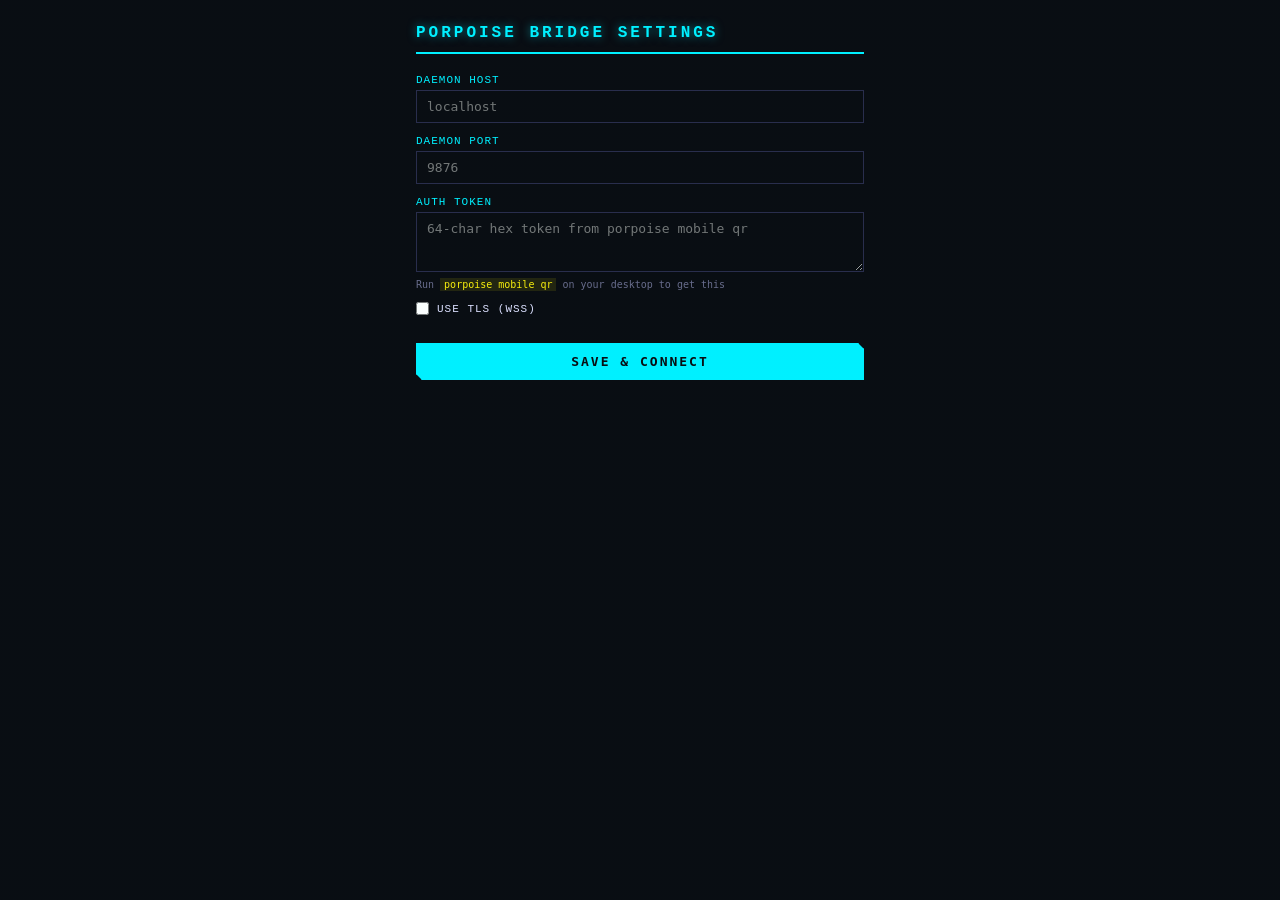
<file: extension/chrome/options.html>
<!DOCTYPE html>
<html lang="en">
<head>
  <meta charset="UTF-8">
  <meta name="viewport" content="width=device-width, initial-scale=1.0">
  <title>Porpoise Bridge Settings</title>
  <style>
    :root { --bg: #0a0a0f; --surface: #1a1a2e; --fg: #e0e0ff; --fg-dim: #6a6a8a; --accent: #00f0ff; --cyan: #00f0ff; --magenta: #ff00ff; --green: #39ff14; --red: #ff003c; --yellow: #fcee09; --border: #2a2a4a; --neon-glow: 0 0 5px #00f0ff, 0 0 10px #00f0ff, 0 0 20px rgba(0,240,255,0.3); }
    * { margin: 0; padding: 0; box-sizing: border-box; }
    body { font-family: 'Consolas', 'Fira Code', 'Courier New', monospace; background: var(--bg); color: var(--fg); max-width: 480px; margin: 24px auto; padding: 0 16px; position: relative; }
    body::after { content: ''; position: fixed; inset: 0; background: repeating-linear-gradient(0deg, transparent 2px, rgba(0,240,255,0.02) 2px, rgba(0,240,255,0.02) 4px); pointer-events: none; z-index: 9999; }
    h1 { font-size: 16px; margin-bottom: 20px; color: var(--cyan); text-transform: uppercase; letter-spacing: 3px; text-shadow: 0 0 10px rgba(0,240,255,0.5); border-bottom: 2px solid var(--cyan); padding-bottom: 10px; }
    label { display: block; margin: 12px 0 4px; font-size: 11px; color: var(--cyan); text-transform: uppercase; letter-spacing: 1px; }
    input, textarea, select { width: 100%; padding: 8px 10px; background: var(--bg); border: 1px solid var(--border); color: var(--fg); font-size: 13px; font-family: 'Consolas', monospace; transition: border-color .2s, box-shadow .2s; }
    input:focus, textarea:focus { border-color: var(--cyan); outline: none; box-shadow: var(--neon-glow); }
    textarea { font-family: 'Consolas', 'Fira Code', monospace; min-height: 60px; }
    .checkbox-row { display: flex; align-items: center; gap: 8px; margin: 12px 0; }
    .checkbox-row input { width: auto; accent-color: var(--cyan); }
    .checkbox-row label { margin: 0; color: var(--fg); }
    button { width: 100%; padding: 10px; background: var(--cyan); color: #0a0a0f; border: 1px solid var(--cyan); font-weight: 700; cursor: pointer; font-size: 13px; font-family: 'Consolas', monospace; text-transform: uppercase; letter-spacing: 2px; margin-top: 16px; transition: all .2s; clip-path: polygon(0 0, calc(100% - 6px) 0, 100% 6px, 100% 100%, 6px 100%, 0 calc(100% - 6px)); }
    button:hover { box-shadow: 0 0 10px var(--cyan), 0 0 20px rgba(0,240,255,0.4); background: #33f3ff; }
    .toast { display: none; padding: 8px; margin-top: 12px; text-align: center; font-size: 11px; text-transform: uppercase; letter-spacing: 1px; border: 1px solid; }
    .toast.success { display: block; background: rgba(57,255,20,0.1); color: var(--green); border-color: var(--green); text-shadow: 0 0 5px rgba(57,255,20,0.3); }
    .toast.error { display: block; background: rgba(255,0,60,0.1); color: var(--red); border-color: var(--red); text-shadow: 0 0 5px rgba(255,0,60,0.3); }
    .hint { font-size: 10px; color: var(--fg-dim); margin-top: 2px; font-family: monospace; }
    .hint code { color: var(--yellow); background: rgba(252,238,9,0.1); padding: 1px 4px; }
  </style>
</head>
<body>
  <h1>Porpoise Bridge Settings</h1>

  <label>Daemon Host</label>
  <input id="opt-host" type="text" placeholder="localhost">

  <label>Daemon Port</label>
  <input id="opt-port" type="text" placeholder="9876">

  <label>Auth Token</label>
  <textarea id="opt-token" placeholder="64-char hex token from porpoise mobile qr"></textarea>
  <div class="hint">Run <code>porpoise mobile qr</code> on your desktop to get this</div>

  <div class="checkbox-row">
    <input id="opt-tls" type="checkbox">
    <label for="opt-tls" style="margin:0">Use TLS (WSS)</label>
  </div>

  <button id="btn-save">Save &amp; Connect</button>
  <div id="toast" class="toast"></div>

  <script src="options.js"></script>
</body>
</html>
</file>
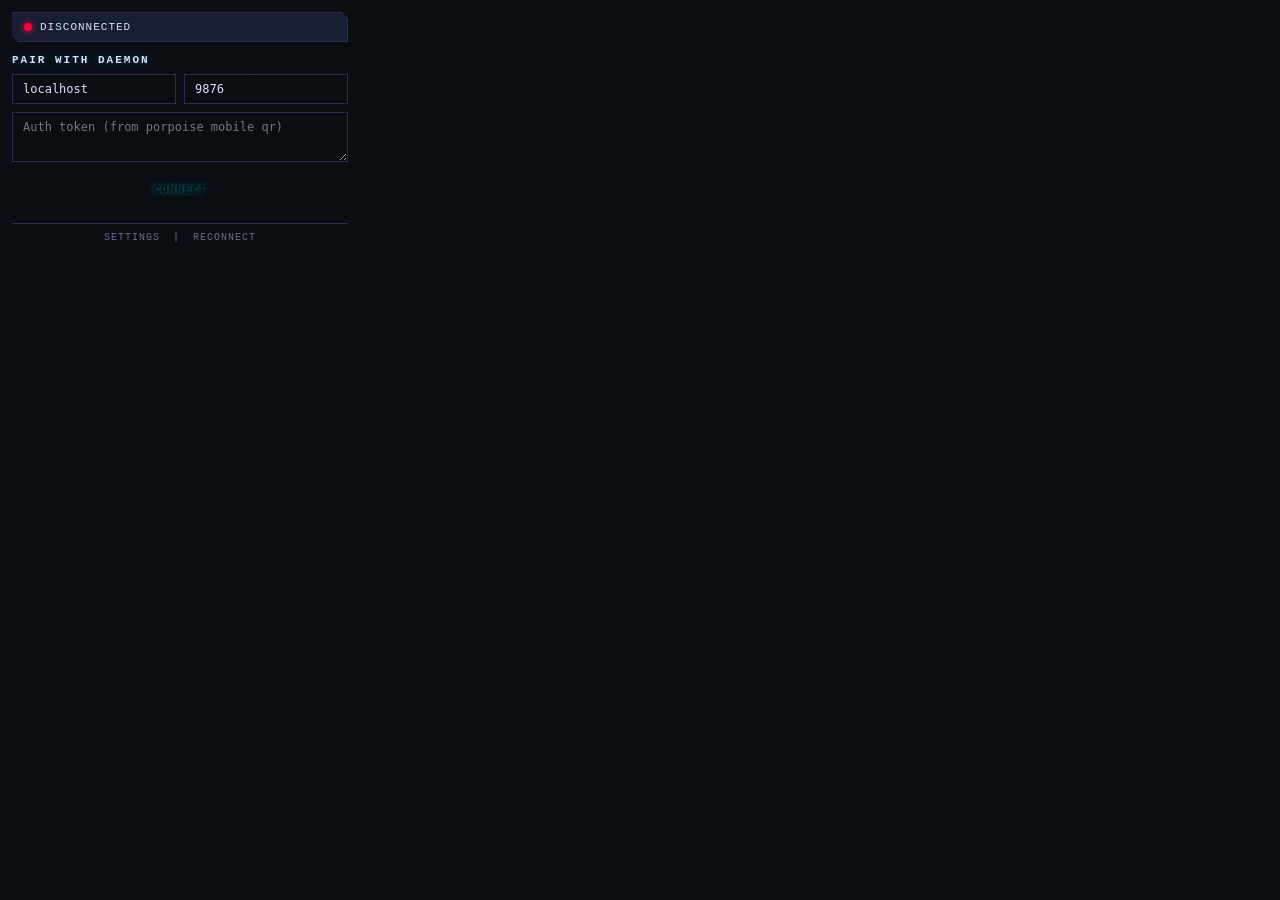
<file: extension/chrome/popup.html>
<!DOCTYPE html>
<html lang="en">
<head>
  <meta charset="UTF-8">
  <meta name="viewport" content="width=device-width, initial-scale=1.0">
  <title>Porpoise Bridge</title>
  <link rel="stylesheet" href="popup.css">
</head>
<body>
  <div id="status-bar">
    <span id="status-dot" class="dot disconnected"></span>
    <span id="status-text">Disconnected</span>
  </div>

  <div id="pair-section">
    <h3>Pair with Daemon</h3>
    <div class="row">
      <input id="pair-host" type="text" placeholder="localhost" value="localhost">
      <input id="pair-port" type="text" placeholder="9876" value="9876">
    </div>
    <textarea id="pair-token" placeholder="Auth token (from porpoise mobile qr)"></textarea>
    <button id="btn-connect" class="primary">Connect</button>
  </div>

  <div id="connected-section" class="hidden">
    <div class="page-card">
      <div id="page-url" class="url"></div>
      <div id="page-title" class="title"></div>
      <button id="btn-send-page" class="primary">Send to Agent</button>
      <button id="btn-inspect" class="secondary">Inspect Mode</button>
    </div>

    <div id="agent-section">
      <h3>Agents</h3>
      <select id="agent-select">
        <option value="">Select agent...</option>
      </select>
      <div id="recent-events"></div>
    </div>
  </div>

  <div class="footer-links">
    <a href="#" id="link-options">Settings</a>
    <span class="sep">|</span>
    <a href="#" id="link-reconnect">Reconnect</a>
  </div>

  <script src="popup.js"></script>
</body>
</html>
</file>
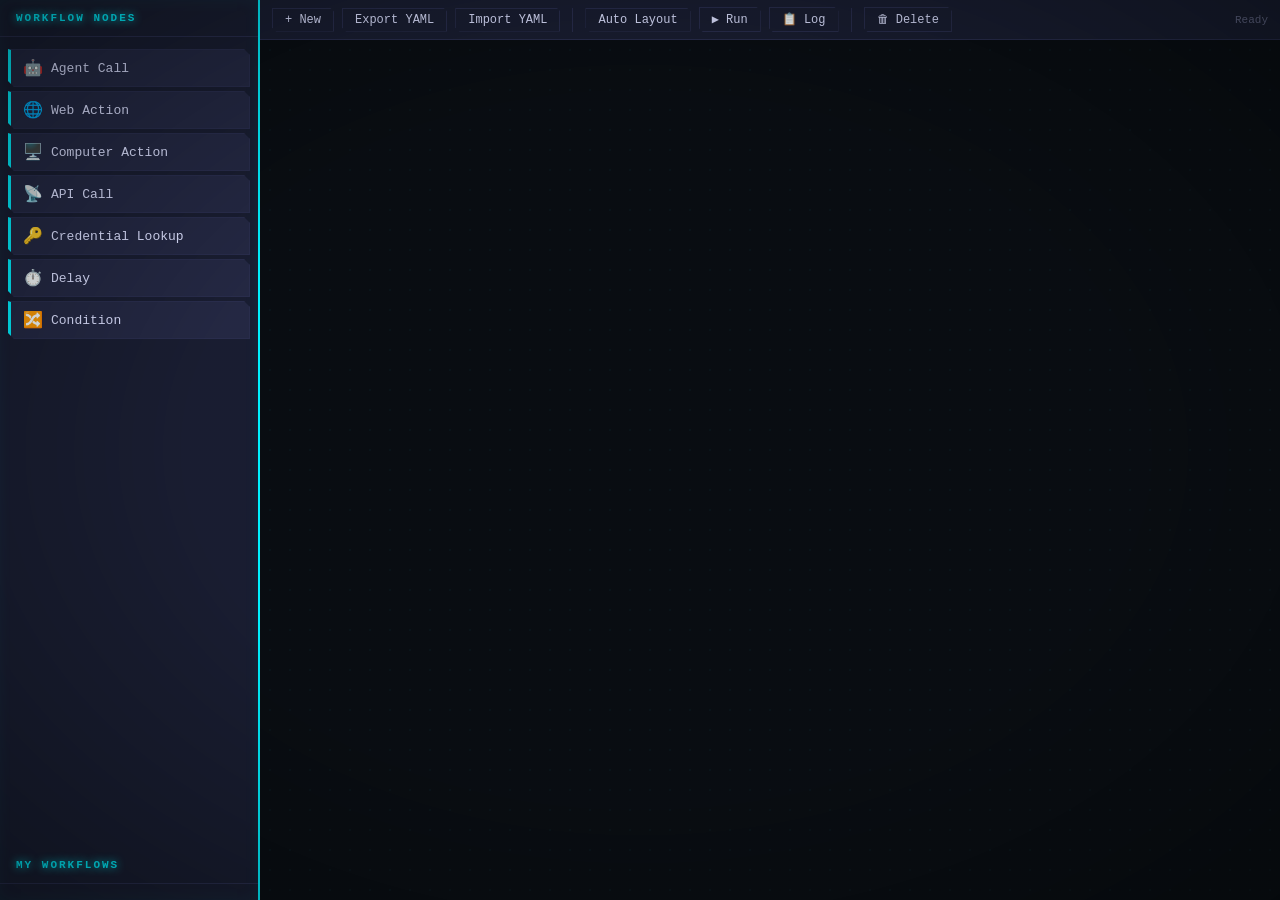
<file: crates/porpoise-app/frontend/workflow.html>
<!DOCTYPE html>
<html lang="en">
<head>
<meta charset="UTF-8">
<meta name="viewport" content="width=device-width,initial-scale=1.0">
<title>Porpoise Workflow Editor</title>
<style>
:root {
  --bg: #0a0a0f; --bg2: #1a1a2e; --bg3: #252540;
  --fg: #e0e0ff; --fg2: #6a6a8a;
  --accent: #00f0ff; --green: #39ff14; --red: #ff003c;
  --orange: #fcee09; --purple: #ff00ff; --cyan: #00f0ff;
  --yellow: #fcee09; --magenta: #ff00ff;
  --border: #2a2a4a;
  --neon-glow: 0 0 5px var(--cyan), 0 0 10px var(--cyan), 0 0 20px rgba(0,240,255,0.3);
  --neon-glow-magenta: 0 0 5px var(--magenta), 0 0 10px var(--magenta), 0 0 20px rgba(255,0,255,0.3);
}
* { margin:0; padding:0; box-sizing:border-box; }
body { font-family: 'Consolas','Fira Code','Courier New',monospace; background:var(--bg); color:var(--fg); height:100vh; overflow:hidden; position:relative; }
body::after { content:''; position:fixed; inset:0; background:repeating-linear-gradient(0deg,transparent 2px,rgba(0,240,255,0.015) 2px,rgba(0,240,255,0.015) 4px); pointer-events:none; z-index:9999; }
body::before { content:''; position:fixed; inset:0; background:radial-gradient(ellipse at center,transparent 50%,rgba(0,0,0,0.4) 100%); pointer-events:none; z-index:9998; }

.app { display:flex; height:100vh; }
.sidebar { width:260px; min-width:200px; background:var(--bg2); border-right:2px solid var(--cyan); display:flex; flex-direction:column; box-shadow:inset -1px 0 15px rgba(0,240,255,0.05); }
.sidebar h2 { font-size:11px; text-transform:uppercase; letter-spacing:2px; color:var(--cyan); padding:12px 16px; border-bottom:1px solid var(--border); text-shadow:0 0 8px var(--cyan); }
.node-palette { flex:1; overflow-y:auto; padding:8px; }
.palette-item { padding:8px 12px; margin:4px 0; background:var(--bg3); border:1px solid var(--border); border-left:3px solid var(--cyan); cursor:grab; font-size:13px; display:flex; align-items:center; gap:8px; transition:all .2s; clip-path:polygon(0 0,calc(100% - 6px) 0,100% 6px,100% 100%,6px 100%,0 calc(100% - 6px)); }
.palette-item:hover { background:rgba(0,240,255,0.1); color:var(--cyan); border-color:var(--cyan); box-shadow:var(--neon-glow); }
.palette-item .icon { font-size:16px; }

.main { flex:1; display:flex; flex-direction:column; }
.toolbar { height:40px; background:var(--bg2); border-bottom:1px solid var(--border); display:flex; align-items:center; padding:0 12px; gap:8px; box-shadow:0 2px 10px rgba(0,240,255,0.05); }
.toolbar button { background:transparent; border:1px solid var(--border); color:var(--fg); padding:4px 12px; cursor:pointer; font-size:12px; font-family:inherit; transition:all .2s; clip-path:polygon(0 0,calc(100% - 4px) 0,100% 4px,100% 100%,4px 100%,0 calc(100% - 4px)); }
.toolbar button:hover { background:rgba(0,240,255,0.1); color:var(--cyan); border-color:var(--cyan); box-shadow:var(--neon-glow); }
.toolbar .sep { width:1px; height:24px; background:var(--border); margin:0 4px; }
.toolbar .status { margin-left:auto; font-size:11px; color:var(--fg2); }

.canvas-area { flex:1; position:relative; overflow:hidden; background:var(--bg); background-image:radial-gradient(circle,rgba(0,240,255,0.03) 1px,transparent 1px); background-size:20px 20px; }
.canvas-area svg { position:absolute; inset:0; width:100%; height:100%; pointer-events:none; }
.canvas-area svg path { stroke:var(--fg2); stroke-width:2; fill:none; pointer-events:stroke; cursor:pointer; filter:drop-shadow(0 0 3px rgba(0,240,255,0.3)); }
.canvas-area svg path:hover { stroke:var(--cyan); stroke-width:3; filter:drop-shadow(0 0 6px var(--cyan)); }
.canvas-area svg path.completed { stroke:var(--green); filter:drop-shadow(0 0 6px var(--green)); }
.canvas-area svg path.running { stroke:var(--orange); stroke-dasharray:5,3; filter:drop-shadow(0 0 6px var(--orange)); }
.canvas-area svg path.failed { stroke:var(--red); filter:drop-shadow(0 0 6px var(--red)); }

.node { position:absolute; min-width:180px; background:var(--bg2); border:2px solid var(--border); cursor:move; user-select:none; z-index:1; transition:all .2s; clip-path:polygon(0 0,calc(100% - 8px) 0,100% 8px,100% 100%,8px 100%,0 calc(100% - 8px)); }
.node:hover { border-color:var(--cyan); z-index:2; box-shadow:var(--neon-glow); }
.node.selected { border-color:var(--magenta); box-shadow:var(--neon-glow-magenta); }
.node.completed { border-color:var(--green); box-shadow:0 0 10px rgba(57,255,20,0.3); }
.node.running { border-color:var(--orange); box-shadow:0 0 10px rgba(252,238,9,0.3); }
.node.failed { border-color:var(--red); box-shadow:0 0 10px rgba(255,0,60,0.3); }
.node-header { padding:8px 12px; font-size:12px; font-weight:600; display:flex; align-items:center; gap:6px; text-transform:uppercase; letter-spacing:1px; }
.node-header.agent { background:rgba(0,240,255,0.15); color:var(--cyan); border-bottom:1px solid var(--cyan); }
.node-header.web { background:rgba(0,240,255,0.1); color:var(--cyan); border-bottom:1px solid var(--cyan); }
.node-header.computer { background:rgba(255,0,255,0.15); color:var(--magenta); border-bottom:1px solid var(--magenta); }
.node-header.api { background:rgba(57,255,20,0.1); color:var(--green); border-bottom:1px solid var(--green); }
.node-header.delay { background:rgba(252,238,9,0.1); color:var(--yellow); border-bottom:1px solid var(--yellow); }
.node-header.credential { background:rgba(255,0,255,0.1); color:var(--magenta); border-bottom:1px solid var(--magenta); }
.node-header.condition { background:rgba(255,0,60,0.1); color:var(--red); border-bottom:1px solid var(--red); }
.node-body { padding:8px 12px; font-size:11px; color:var(--fg2); }
.node-body .field { margin:4px 0; display:flex; gap:4px; }
.node-body .field label { color:var(--fg2); min-width:50px; }
.node-body .field input, .node-body .field textarea, .node-body .field select { background:var(--bg); border:1px solid var(--border); color:var(--fg); padding:2px 6px; border-radius:3px; font-size:11px; flex:1; }
.node-body .field textarea { resize:vertical; min-height:40px; }
.node-port { position:absolute; width:12px; height:12px; background:var(--cyan); border:2px solid var(--bg); border-radius:50%; z-index:3; cursor:crosshair; box-shadow:0 0 6px var(--cyan); transition:all .2s; }
.node-port:hover { background:var(--magenta); transform:scale(1.3); box-shadow:0 0 10px var(--magenta); }
.node-port.output { bottom:-6px; left:50%; transform:translateX(-50%); }
.node-port.input { top:-6px; left:50%; transform:translateX(-50%); }
.node-port.output:hover { background:var(--green); box-shadow:0 0 10px var(--green); }
.node-port.input:hover { background:var(--cyan); box-shadow:0 0 10px var(--cyan); }

.status-dot { width:8px; height:8px; border-radius:50%; display:inline-block; }
.status-dot.idle { background:var(--fg2); }
.status-dot.running { background:var(--orange); animation:pulse 1s infinite; }
.status-dot.completed { background:var(--green); }
.status-dot.failed { background:var(--red); }
@keyframes pulse { 0%,100%{opacity:1} 50%{opacity:.4} }

.properties-panel { width:300px; background:var(--bg2); border-left:2px solid var(--cyan); display:none; flex-direction:column; overflow-y:auto; box-shadow:inset 1px 0 15px rgba(0,240,255,0.05); }
.properties-panel.active { display:flex; }
.properties-panel h3 { padding:12px; font-size:11px; text-transform:uppercase; letter-spacing:2px; color:var(--cyan); border-bottom:1px solid var(--border); text-shadow:0 0 8px var(--cyan); }
.prop-field { padding:8px 12px; }
.prop-field label { display:block; font-size:11px; color:var(--fg2); margin-bottom:4px; text-transform:uppercase; letter-spacing:1px; }
.prop-field input, .prop-field textarea, .prop-field select { width:100%; background:var(--bg); border:1px solid var(--border); color:var(--fg); padding:4px 8px; border-radius:2px; font-size:12px; font-family:inherit; transition:border-color .2s; }
.prop-field input:focus, .prop-field textarea:focus, .prop-field select:focus { border-color:var(--cyan); outline:none; box-shadow:var(--neon-glow); }
.prop-field textarea { min-height:60px; resize:vertical; font-family:monospace; }

.workflow-list { padding:8px; }
.workflow-item { padding:8px 12px; margin:4px 0; background:var(--bg3); border:1px solid var(--border); border-left:3px solid var(--cyan); cursor:pointer; font-size:12px; transition:all .2s; clip-path:polygon(0 0,calc(100% - 4px) 0,100% 4px,100% 100%,4px 100%,0 calc(100% - 4px)); }
.workflow-item:hover { background:rgba(0,240,255,0.1); color:var(--cyan); border-color:var(--cyan); box-shadow:var(--neon-glow); }

.execution-log { position:fixed; bottom:0; right:0; width:400px; max-height:200px; background:var(--bg2); border:2px solid var(--cyan); border-right:none; border-bottom:none; overflow-y:auto; display:none; z-index:100; box-shadow:0 0 20px rgba(0,240,255,0.1); }
.execution-log.active { display:block; }
.execution-log .log-header { padding:8px 12px; font-size:11px; text-transform:uppercase; letter-spacing:2px; color:var(--cyan); border-bottom:1px solid var(--border); display:flex; justify-content:space-between; text-shadow:0 0 8px var(--cyan); }
.execution-log .log-entry { padding:4px 12px; font-size:11px; font-family:monospace; border-bottom:1px solid rgba(42,42,74,0.5); }
.execution-log .log-entry.info { color:var(--fg); }
.execution-log .log-entry.success { color:var(--green); text-shadow:0 0 5px rgba(57,255,20,0.3); }
.execution-log .log-entry.error { color:var(--red); text-shadow:0 0 5px rgba(255,0,60,0.3); }
</style>
</head>
<body>
<div class="app">
  <!-- Sidebar -->
  <div class="sidebar">
    <h2>Workflow Nodes</h2>
    <div class="node-palette" id="palette">
      <div class="palette-item" draggable="true" data-type="AgentCall"><span class="icon">🤖</span> Agent Call</div>
      <div class="palette-item" draggable="true" data-type="WebAction"><span class="icon">🌐</span> Web Action</div>
      <div class="palette-item" draggable="true" data-type="ComputerAction"><span class="icon">🖥️</span> Computer Action</div>
      <div class="palette-item" draggable="true" data-type="ApiCall"><span class="icon">📡</span> API Call</div>
      <div class="palette-item" draggable="true" data-type="CredentialLookup"><span class="icon">🔑</span> Credential Lookup</div>
      <div class="palette-item" draggable="true" data-type="Delay"><span class="icon">⏱️</span> Delay</div>
      <div class="palette-item" draggable="true" data-type="Condition"><span class="icon">🔀</span> Condition</div>
    </div>
    <h2>My Workflows</h2>
    <div class="workflow-list" id="workflow-list"></div>
  </div>

  <!-- Main -->
  <div class="main">
    <div class="toolbar">
      <button onclick="newWorkflow()">+ New</button>
      <button onclick="exportYaml()">Export YAML</button>
      <button onclick="importYaml()">Import YAML</button>
      <div class="sep"></div>
      <button onclick="autoLayout()">Auto Layout</button>
      <button onclick="runWorkflow()">▶ Run</button>
      <button onclick="toggleLog()">📋 Log</button>
      <div class="sep"></div>
      <button onclick="deleteSelected()">🗑 Delete</button>
      <span class="status" id="status-bar">Ready</span>
    </div>
    <div class="canvas-area" id="canvas" ondrop="handleDrop(event)" ondragover="event.preventDefault()">
      <svg id="svg-lines"><defs><marker id="arrowhead" markerWidth="10" markerHeight="7" refX="10" refY="3.5" orient="auto"><polygon points="0 0, 10 3.5, 0 7" fill="var(--fg2)"/></marker></defs></svg>
    </div>
  </div>

  <!-- Properties Panel -->
  <div class="properties-panel" id="properties">
    <h3>Node Properties</h3>
    <div id="prop-fields"></div>
  </div>

  <!-- Execution Log -->
  <div class="execution-log" id="log">
    <div class="log-header"><span>Execution Log</span><button onclick="toggleLog()" style="background:none;border:none;color:var(--fg2);cursor:pointer">✕</button></div>
    <div id="log-entries"></div>
  </div>
</div>

<script>
// ===== State =====
let nodes = [];
let edges = [];
let selectedNode = null;
let nextId = 1;
let connecting = null;
let nodeCounter = { AgentCall:0, WebAction:0, ComputerAction:0, ApiCall:0, CredentialLookup:0, Delay:0, Condition:0 };
const workflows = JSON.parse(localStorage.getItem('porpoise_workflows') || '[]');

// ===== Node Types =====
const nodeDefaults = {
  AgentCall: { agent_kind:'claude', prompt:'', timeout_secs:300 },
  WebAction: { url:'https://', action:{type:'Navigate'} },
  ComputerAction: { action:{type:'MouseClick',button:'Left'} },
  ApiCall: { url:'', method:'GET', headers:{}, body:'' },
  CredentialLookup: { credential_name:'', output_var:'' },
  Delay: { duration_secs:5 },
  Condition: { expression:'', if_true:[], if_false:[] }
};

const nodeColors = { AgentCall:'agent', WebAction:'web', ComputerAction:'computer', ApiCall:'api', Delay:'delay', CredentialLookup:'credential', Condition:'condition' };
const nodeIcons = { AgentCall:'🤖', WebAction:'🌐', ComputerAction:'🖥️', ApiCall:'📡', Delay:'⏱️', CredentialLookup:'🔑', Condition:'🔀' };

// ===== Core Functions =====
function createNode(type, x, y) {
  nodeCounter[type] = (nodeCounter[type]||0) + 1;
  const id = `${type.toLowerCase()}-${nodeCounter[type]}`;
  const n = { id, type, x: x||100, y: y||100, config:{...nodeDefaults[type]}, status:'idle' };
  nodes.push(n);
  render();
  return n;
}

function addEdge(from, to) {
  if (from === to) return;
  if (edges.some(e => e.from === from && e.to === to)) return;
  edges.push({ from, to, status:'idle' });
  render();
}

function deleteNode(id) {
  nodes = nodes.filter(n => n.id !== id);
  edges = edges.filter(e => e.from !== id && e.to !== id);
  if (selectedNode && selectedNode.id === id) { selectedNode = null; showProperties(null); }
  render();
}

function deleteSelected() {
  if (selectedNode) deleteNode(selectedNode.id);
}

// ===== Rendering =====
function render() {
  const canvas = document.getElementById('canvas');
  const svg = document.getElementById('svg-lines');

  // Remove old nodes
  canvas.querySelectorAll('.node').forEach(el => el.remove());

  // Draw edges
  let svgContent = '<defs><marker id="arrowhead" markerWidth="10" markerHeight="7" refX="10" refY="3.5" orient="auto"><polygon points="0 0,10 3.5,0 7" fill="var(--fg2)"/></marker></defs>';
  edges.forEach(e => {
    const fromNode = nodes.find(n => n.id === e.from);
    const toNode = nodes.find(n => n.id === e.to);
    if (!fromNode || !toNode) return;
    const fx = fromNode.x + 90, fy = fromNode.y + 60;
    const tx = toNode.x + 90, ty = toNode.y;
    const mid = (fy + ty) / 2;
    const path = `M${fx},${fy} C${fx},${mid} ${tx},${mid} ${tx},${ty}`;
    const cls = e.status === 'completed' ? 'completed' : e.status === 'running' ? 'running' : e.status === 'failed' ? 'failed' : '';
    svgContent += `<path d="${path}" class="${cls}" marker-end="url(#arrowhead)" onclick="selectEdge('${e.from}→${e.to}')"/>`;
  });
  svg.innerHTML = svgContent;

  // Draw nodes
  nodes.forEach(n => {
    const div = document.createElement('div');
    div.className = `node ${n.status}` + (selectedNode?.id === n.id ? ' selected' : '');
    div.style.left = n.x + 'px';
    div.style.top = n.y + 'px';
    div.dataset.id = n.id;

    const header = nodeColors[n.type] || 'agent';
    div.innerHTML = `
      <div class="node-header ${header}">
        <span class="status-dot ${n.status}"></span>
        ${nodeIcons[n.type]||'📋'} ${n.id}
      </div>
      <div class="node-body">
        ${getNodeSummary(n)}
      </div>
      <div class="node-port output" title="Connect to next step"></div>
      <div class="node-port input" title="Connect from previous step"></div>
    `;

    // Make draggable
    let dragging = false, startX, startY, startMX, startMY;
    div.querySelector('.node-header').onmousedown = e => {
      if (e.target.classList.contains('node-port')) return;
      dragging = true; startX = e.clientX; startY = e.clientY;
      startMX = n.x; startMY = n.y;
      e.preventDefault();
    };

    // Port connections
    div.querySelector('.node-port.output').onmousedown = e => {
      e.stopPropagation();
      connecting = { node: n.id, el: div, type:'output' };
      div.style.borderColor = 'var(--green)';
    };
    div.querySelector('.node-port.input').onmousedown = e => {
      e.stopPropagation();
      connecting = { node: n.id, el: div, type:'input' };
      div.style.borderColor = 'var(--cyan)';
    };

    div.onclick = e => {
      if (e.target.classList.contains('node-port')) return;
      selectedNode = n; render(); showProperties(n);
    };

    canvas.appendChild(div);
  });

  // Mouse move/up for dragging & connecting
  canvas.onmousemove = e => {
    if (dragging && selectedNode) {
      // Find actual node object, not just selectedNode
      const node = nodes.find(n => n.id === selectedNode.id);
      if (!node) return;
      node.x = startMX + (e.clientX - startX);
      node.y = startMY + (e.clientY - startY);
      const el = canvas.querySelector(`[data-id="${node.id}"]`);
      if (el) { el.style.left = node.x + 'px'; el.style.top = node.y + 'px'; }
      updateLines();
    }
  };

  canvas.onmouseup = e => {
    if (connecting) {
      const el = document.elementFromPoint(e.clientX, e.clientY);
      if (el) {
        const port = el.closest('.node-port');
        if (port) {
          const nodeEl = port.closest('.node');
          if (nodeEl) {
            const targetId = nodeEl.dataset.id;
            if (connecting.type === 'output') addEdge(connecting.node, targetId);
            else addEdge(targetId, connecting.node);
          }
        }
      }
      document.querySelectorAll('.node').forEach(el => el.style.borderColor = '');
      connecting = null;
    }
    dragging = false;
  };

  updateStatusBar();
}

function getNodeSummary(n) {
  switch (n.type) {
    case 'AgentCall': return `<span>🤖 ${n.config.agent_kind} — "${(n.config.prompt||'').substring(0,30)}"</span>`;
    case 'WebAction': return `<span>🌐 ${n.config.action.type} — ${(n.config.url||'').substring(0,40)}</span>`;
    case 'ComputerAction': return `<span>🖱️ ${n.config.action.type}</span>`;
    case 'ApiCall': return `<span>📡 ${n.config.method} ${(n.config.url||'').substring(0,30)}</span>`;
    case 'CredentialLookup': return `<span>🔑 ${n.config.credential_name}</span>`;
    case 'Delay': return `<span>⏱️ ${n.config.duration_secs}s</span>`;
    case 'Condition': return `<span>🔀 ${(n.config.expression||'').substring(0,30)}</span>`;
    default: return '';
  }
}

function updateLines() {
  const svg = document.getElementById('svg-lines');
  let svgContent = '<defs><marker id="arrowhead" markerWidth="10" markerHeight="7" refX="10" refY="3.5" orient="auto"><polygon points="0 0,10 3.5,0 7" fill="var(--fg2)"/></marker></defs>';
  edges.forEach(e => {
    const from = nodes.find(n => n.id === e.from);
    const to = nodes.find(n => n.id === e.to);
    if (!from || !to) return;
    const fx = from.x + 90, fy = from.y + 60;
    const tx = to.x + 90, ty = to.y;
    svgContent += `<path d="${fx},${fy} C${fx},${(fy+ty)/2} ${tx},${(fy+ty)/2} ${tx},${ty}" marker-end="url(#arrowhead)"/>`;
  });
  svg.innerHTML = svgContent;
}

function updateStatusBar() {
  const running = nodes.filter(n => n.status === 'running').length;
  const completed = nodes.filter(n => n.status === 'completed').length;
  const failed = nodes.filter(n => n.status === 'failed').length;
  document.getElementById('status-bar').textContent = `${nodes.length} nodes · ${edges.length} edges · ${running} running · ${completed} done${failed ? ' · '+failed+' failed' : ''}`;
}

// ===== Properties Panel =====
function showProperties(node) {
  const panel = document.getElementById('properties');
  const fields = document.getElementById('prop-fields');
  if (!node) { panel.classList.remove('active'); return; }
  panel.classList.add('active');

  let html = `<div class="prop-field"><label>ID</label><input value="${node.id}" disabled/></div>`;
  html += `<div class="prop-field"><label>Type</label><input value="${node.type}" disabled/></div>`;

  const c = node.config;
  switch (node.type) {
    case 'AgentCall':
      html += propInput('agent_kind', c.agent_kind, 'Agent Kind');
      html += propTextarea('prompt', c.prompt, 'Prompt');
      html += propInput('timeout_secs', c.timeout_secs, 'Timeout (s)');
      break;
    case 'WebAction':
      html += propInput('url', c.url, 'URL');
      html += propSelect('action.type', c.action?.type||'Navigate', 'Action', ['Navigate','Click','Fill','Select','Extract','Screenshot','WaitForSelector']);
      if (c.action?.selector !== undefined || ['Click','Fill','Select','Extract','WaitForSelector'].includes(c.action?.type))
        html += propInput('action.selector', c.action?.selector||'', 'Selector');
      if (c.action?.value !== undefined || ['Fill','Select'].includes(c.action?.type))
        html += propInput('action.value', c.action?.value||'', 'Value');
      break;
    case 'ComputerAction':
      html += propSelect('action.type', c.action?.type||'MouseClick', 'Action', ['MouseClick','MouseMove','TypeText','KeyPress','Wait']);
      if (c.action?.x !== undefined) html += propInput('action.x', c.action.x, 'X');
      if (c.action?.y !== undefined) html += propInput('action.y', c.action.y, 'Y');
      if (c.action?.text !== undefined) html += propInput('action.text', c.action.text, 'Text');
      if (c.action?.key !== undefined) html += propInput('action.key', c.action.key, 'Key');
      break;
    case 'ApiCall':
      html += propInput('url', c.url, 'URL');
      html += propSelect('method', c.method, 'Method', ['GET','POST','PUT','DELETE','PATCH']);
      html += propTextarea('body', c.body||'', 'Body');
      break;
    case 'CredentialLookup':
      html += propInput('credential_name', c.credential_name, 'Credential Name');
      html += propInput('output_var', c.output_var, 'Output Variable');
      break;
    case 'Delay':
      html += propInput('duration_secs', c.duration_secs, 'Duration (s)');
      break;
    case 'Condition':
      html += propInput('expression', c.expression||'', 'Expression');
      break;
  }
  fields.innerHTML = html;

  // Bind change handlers
  fields.querySelectorAll('input,textarea,select').forEach(el => {
    el.onchange = () => updateNodeConfig(node, el.dataset.key, el.value, el.type);
  });
}

function propInput(key, value, label) {
  return `<div class="prop-field"><label>${label}</label><input data-key="${key}" value="${value??''}"/></div>`;
}
function propTextarea(key, value, label) {
  return `<div class="prop-field"><label>${label}</label><textarea data-key="${key}">${value||''}</textarea></div>`;
}
function propSelect(key, value, label, options) {
  const opts = options.map(o => `<option ${o===value?'selected':''}>${o}</option>`).join('');
  return `<div class="prop-field"><label>${label}</label><select data-key="${key}">${opts}</select></div>`;
}

function updateNodeConfig(node, key, value, type) {
  const keys = key.split('.');
  let obj = node.config;
  for (let i = 0; i < keys.length - 1; i++) {
    if (!obj[keys[i]]) obj[keys[i]] = {};
    obj = obj[keys[i]];
  }
  obj[keys[keys.length-1]] = type === 'number' ? Number(value) : value;
  render();
}

// ===== Workflow Operations =====
function getWorkflowDef() {
  return {
    id: `wf-${Date.now()}`,
    name: document.querySelector('.sidebar h2')?.textContent?.replace('Workflow Nodes','')?.trim() || 'Untitled',
    description: '',
    env: {},
    steps: nodes.map(n => {
      const step = { type: n.type, id: n.id, depends_on: edges.filter(e => e.to === n.id).map(e => e.from), ...n.config };
      // Handle nested action objects correctly
      if (n.config.action) step.action = n.config.action;
      if (n.config.headers) step.headers = n.config.headers;
      return step;
    })
  };
}

function exportYaml() {
  const wf = getWorkflowDef();
  const yaml = toYaml(wf);
  const blob = new Blob([yaml], {type:'text/yaml'});
  const a = document.createElement('a');
  a.href = URL.createObjectURL(blob);
  a.download = `${wf.name || 'workflow'}.yaml`;
  a.click();
}

function toYaml(obj, indent) {
  if (typeof obj === 'string' && obj.includes('\n')) return `|\n${obj.split('\n').map(l=>'  '+l).join('\n')}\n`;
  if (typeof obj === 'object' && obj !== null && !Array.isArray(obj)) {
    const keys = Object.keys(obj);
    if (keys.length === 0) return '{}';
    return '\n' + keys.map(k => {
      const v = toYaml(obj[k], indent + 2);
      return ' '.repeat(indent) + k + ': ' + v;
    }).join('\n');
  }
  if (Array.isArray(obj)) {
    if (obj.length === 0) return '[]';
    return '\n' + obj.map(v => {
      const vv = toYaml(v, indent + 2);
      return ' '.repeat(indent) + '- ' + vv.trimStart();
    }).join('\n');
  }
  return String(obj);
}

function importYaml() {
  const input = document.createElement('input');
  input.type = 'file'; input.accept = '.yaml,.yml,.json';
  input.onchange = async e => {
    const text = await e.target.files[0].text();
    try {
      const data = JSON.parse(text);
      loadWorkflow(data);
    } catch {
      // Simple YAML parsing (for common cases)
      alert('Import supports JSON format. For YAML, use the CLI tool.');
    }
  };
  input.click();
}

function loadWorkflow(data) {
  nodes = []; edges = [];
  nextId = 1;
  if (data.steps) {
    data.steps.forEach((step, i) => {
      const n = { id: step.id || `${step.type.toLowerCase()}-${i+1}`, type: step.type, x: 100 + (i%3)*220, y: 50 + Math.floor(i/3)*150, config: {}, status: 'idle' };
      // Merge defaults with loaded config
      const defaults = nodeDefaults[step.type] || {};
      n.config = { ...defaults, ...step };
      delete n.config.type; delete n.config.id; delete n.config.depends_on;
      nodes.push(n);
    });
    data.steps.forEach(step => {
      if (step.depends_on) step.depends_on.forEach(dep => addEdge(dep, step.id));
    });
  }
  render();
  document.getElementById('status-bar').textContent = `Loaded: ${data.name || 'Untitled'}`;
}

function saveWorkflow() {
  const wf = getWorkflowDef();
  const existing = workflows.findIndex(w => w.id === wf.id);
  if (existing >= 0) workflows[existing] = wf;
  else workflows.push(wf);
  localStorage.setItem('porpoise_workflows', JSON.stringify(workflows));
  renderWorkflowList();
}

function newWorkflow() {
  if (nodes.length > 0 && !confirm('Clear current workflow?')) return;
  nodes = []; edges = []; selectedNode = null;
  nodeCounter = { AgentCall:0, WebAction:0, ComputerAction:0, ApiCall:0, CredentialLookup:0, Delay:0, Condition:0 };
  showProperties(null);
  render();
}

function autoLayout() {
  nodes.forEach((n, i) => {
    n.x = 100 + (i % 3) * 220;
    n.y = 50 + Math.floor(i / 3) * 150;
  });
  render();
}

// ===== Execution =====
async function runWorkflow() {
  if (nodes.length === 0) return;
  nodes.forEach(n => n.status = 'idle');
  edges.forEach(e => e.status = 'idle');
  render();
  addLog('info', 'Workflow started');

  const order = topologicalSort();
  for (const id of order) {
    const node = nodes.find(n => n.id === id);
    if (!node) continue;
    node.status = 'running';
    render();
    addLog('info', `Running ${node.id} (${node.type})`);
    await sleep(500);
    node.status = Math.random() > 0.1 ? 'completed' : 'failed';
    edges.filter(e => e.from === id).forEach(e => e.status = node.status);
    addLog(node.status === 'completed' ? 'success' : 'error', `${node.id}: ${node.status}`);
    render();
  }
  addLog('info', 'Workflow completed');
}

function sleep(ms) { return new Promise(r => setTimeout(r, ms)); }

function topologicalSort() {
  const visited = {}, result = [];
  function visit(id) {
    if (visited[id]) return;
    visited[id] = true;
    edges.filter(e => e.to === id).forEach(e => visit(e.from));
    result.push(id);
  }
  nodes.forEach(n => visit(n.id));
  return result;
}

function addLog(type, msg) {
  const el = document.getElementById('log-entries');
  el.innerHTML += `<div class="log-entry ${type}">${new Date().toLocaleTimeString()} — ${msg}</div>`;
  el.scrollTop = el.scrollHeight;
}

function toggleLog() { document.getElementById('log').classList.toggle('active'); }

// ===== Drag & Drop from Palette =====
function handleDrop(e) {
  e.preventDefault();
  const type = e.dataTransfer.getData('text/plain');
  if (type) {
    const rect = document.getElementById('canvas').getBoundingClientRect();
    createNode(type, e.clientX - rect.left - 90, e.clientY - rect.top - 30);
  }
}

document.querySelectorAll('.palette-item').forEach(el => {
  el.ondragstart = e => e.dataTransfer.setData('text/plain', e.target.dataset.type);
});

function renderWorkflowList() {
  const list = document.getElementById('workflow-list');
  list.innerHTML = '';
  workflows.forEach((w, i) => {
    const div = document.createElement('div');
    div.className = 'workflow-item';
    div.textContent = `\u{1F4CB} ${w.name || 'Untitled'}`;
    div.onclick = () => loadWorkflow(workflows[i]);
    list.appendChild(div);
  });
}

// ===== Tauri Integration =====
if (window.__TAURI__) {
  window.__TAURI__.invoke('list_worktrees').then(() => addLog('info', 'Connected to daemon')).catch(() => {});
}

// ===== Init =====
renderWorkflowList();
addLog('info', 'Workflow Editor ready');
</script>
</body>
</html>
</file>
<file: crates/porpoise-app/frontend/vendor/xterm.css>
/**
 * Copyright (c) 2014 The xterm.js authors. All rights reserved.
 * Copyright (c) 2012-2013, Christopher Jeffrey (MIT License)
 * https://github.com/chjj/term.js
 * @license MIT
 *
 * Permission is hereby granted, free of charge, to any person obtaining a copy
 * of this software and associated documentation files (the "Software"), to deal
 * in the Software without restriction, including without limitation the rights
 * to use, copy, modify, merge, publish, distribute, sublicense, and/or sell
 * copies of the Software, and to permit persons to whom the Software is
 * furnished to do so, subject to the following conditions:
 *
 * The above copyright notice and this permission notice shall be included in
 * all copies or substantial portions of the Software.
 *
 * THE SOFTWARE IS PROVIDED "AS IS", WITHOUT WARRANTY OF ANY KIND, EXPRESS OR
 * IMPLIED, INCLUDING BUT NOT LIMITED TO THE WARRANTIES OF MERCHANTABILITY,
 * FITNESS FOR A PARTICULAR PURPOSE AND NONINFRINGEMENT. IN NO EVENT SHALL THE
 * AUTHORS OR COPYRIGHT HOLDERS BE LIABLE FOR ANY CLAIM, DAMAGES OR OTHER
 * LIABILITY, WHETHER IN AN ACTION OF CONTRACT, TORT OR OTHERWISE, ARISING FROM,
 * OUT OF OR IN CONNECTION WITH THE SOFTWARE OR THE USE OR OTHER DEALINGS IN
 * THE SOFTWARE.
 *
 * Originally forked from (with the author's permission):
 *   Fabrice Bellard's javascript vt100 for jslinux:
 *   http://bellard.org/jslinux/
 *   Copyright (c) 2011 Fabrice Bellard
 *   The original design remains. The terminal itself
 *   has been extended to include xterm CSI codes, among
 *   other features.
 */

/**
 *  Default styles for xterm.js
 */

.xterm {
    cursor: text;
    position: relative;
    user-select: none;
    -ms-user-select: none;
    -webkit-user-select: none;
}

.xterm.focus,
.xterm:focus {
    outline: none;
}

.xterm .xterm-helpers {
    position: absolute;
    top: 0;
    /**
     * The z-index of the helpers must be higher than the canvases in order for
     * IMEs to appear on top.
     */
    z-index: 5;
}

.xterm .xterm-helper-textarea {
    padding: 0;
    border: 0;
    margin: 0;
    /* Move textarea out of the screen to the far left, so that the cursor is not visible */
    position: absolute;
    opacity: 0;
    left: -9999em;
    top: 0;
    width: 0;
    height: 0;
    z-index: -5;
    /** Prevent wrapping so the IME appears against the textarea at the correct position */
    white-space: nowrap;
    overflow: hidden;
    resize: none;
}

.xterm .composition-view {
    /* TODO: Composition position got messed up somewhere */
    background: #000;
    color: #FFF;
    display: none;
    position: absolute;
    white-space: nowrap;
    z-index: 1;
}

.xterm .composition-view.active {
    display: block;
}

.xterm .xterm-viewport {
    /* On OS X this is required in order for the scroll bar to appear fully opaque */
    background-color: #000;
    overflow-y: scroll;
    cursor: default;
    position: absolute;
    right: 0;
    left: 0;
    top: 0;
    bottom: 0;
}

.xterm .xterm-screen {
    position: relative;
}

.xterm .xterm-screen canvas {
    position: absolute;
    left: 0;
    top: 0;
}

.xterm .xterm-scroll-area {
    visibility: hidden;
}

.xterm-char-measure-element {
    display: inline-block;
    visibility: hidden;
    position: absolute;
    top: 0;
    left: -9999em;
    line-height: normal;
}

.xterm.enable-mouse-events {
    /* When mouse events are enabled (eg. tmux), revert to the standard pointer cursor */
    cursor: default;
}

.xterm.xterm-cursor-pointer,
.xterm .xterm-cursor-pointer {
    cursor: pointer;
}

.xterm.column-select.focus {
    /* Column selection mode */
    cursor: crosshair;
}

.xterm .xterm-accessibility:not(.debug),
.xterm .xterm-message {
    position: absolute;
    left: 0;
    top: 0;
    bottom: 0;
    right: 0;
    z-index: 10;
    color: transparent;
    pointer-events: none;
}

.xterm .xterm-accessibility-tree:not(.debug) *::selection {
  color: transparent;
}

.xterm .xterm-accessibility-tree {
  user-select: text;
  white-space: pre;
}

.xterm .live-region {
    position: absolute;
    left: -9999px;
    width: 1px;
    height: 1px;
    overflow: hidden;
}

.xterm-dim {
    /* Dim should not apply to background, so the opacity of the foreground color is applied
     * explicitly in the generated class and reset to 1 here */
    opacity: 1 !important;
}

.xterm-underline-1 { text-decoration: underline; }
.xterm-underline-2 { text-decoration: double underline; }
.xterm-underline-3 { text-decoration: wavy underline; }
.xterm-underline-4 { text-decoration: dotted underline; }
.xterm-underline-5 { text-decoration: dashed underline; }

.xterm-overline {
    text-decoration: overline;
}

.xterm-overline.xterm-underline-1 { text-decoration: overline underline; }
.xterm-overline.xterm-underline-2 { text-decoration: overline double underline; }
.xterm-overline.xterm-underline-3 { text-decoration: overline wavy underline; }
.xterm-overline.xterm-underline-4 { text-decoration: overline dotted underline; }
.xterm-overline.xterm-underline-5 { text-decoration: overline dashed underline; }

.xterm-strikethrough {
    text-decoration: line-through;
}

.xterm-screen .xterm-decoration-container .xterm-decoration {
	z-index: 6;
	position: absolute;
}

.xterm-screen .xterm-decoration-container .xterm-decoration.xterm-decoration-top-layer {
	z-index: 7;
}

.xterm-decoration-overview-ruler {
    z-index: 8;
    position: absolute;
    top: 0;
    right: 0;
    pointer-events: none;
}

.xterm-decoration-top {
    z-index: 2;
    position: relative;
}
</file>
<file: extension/chrome/popup.css>
/* Porpoise Bridge Popup — Cyberpunk 2077 Theme */
:root {
  --bg: #0a0a0f;
  --surface: #1a1a2e;
  --fg: #e0e0ff;
  --fg-dim: #6a6a8a;
  --accent: #00f0ff;
  --green: #39ff14;
  --red: #ff003c;
  --yellow: #fcee09;
  --magenta: #ff00ff;
  --border: #2a2a4a;
  --radius: 2px;
  --neon-glow: 0 0 5px #00f0ff, 0 0 10px #00f0ff, 0 0 20px rgba(0,240,255,0.3);
}

* { margin: 0; padding: 0; box-sizing: border-box; }

body {
  width: 360px;
  font-family: 'Consolas', 'Fira Code', 'Courier New', monospace;
  background: var(--bg);
  color: var(--fg);
  font-size: 13px;
  padding: 12px;
  position: relative;
}
body::after {
  content: '';
  position: fixed;
  inset: 0;
  background: repeating-linear-gradient(0deg, transparent 2px, rgba(0,240,255,0.02) 2px, rgba(0,240,255,0.02) 4px);
  pointer-events: none;
  z-index: 9999;
}

#status-bar {
  display: flex;
  align-items: center;
  gap: 8px;
  padding: 8px 12px;
  background: var(--surface);
  border: 1px solid var(--border);
  border-left: 3px solid var(--cyan);
  margin-bottom: 12px;
  clip-path: polygon(0 0, calc(100% - 6px) 0, 100% 6px, 100% 100%, 6px 100%, 0 calc(100% - 6px));
}

.dot {
  width: 8px;
  height: 8px;
  border-radius: 50%;
  flex-shrink: 0;
}

.dot.connected { background: var(--green); box-shadow: 0 0 6px var(--green); }
.dot.disconnected { background: var(--red); box-shadow: 0 0 6px var(--red); }
.dot.connecting { background: var(--yellow); box-shadow: 0 0 6px var(--yellow); animation: pulse 1s infinite; }

@keyframes pulse { 0%,100% { opacity:1; } 50% { opacity:0.4; } }

#status-text { flex: 1; color: var(--fg); text-transform: uppercase; letter-spacing: 1px; font-size: 11px; }
#status-detail { color: var(--fg-dim); font-size: 10px; font-family: monospace; }

h3 { margin: 12px 0 8px; font-size: 11px; font-weight: 600; color: var(--cyan); text-transform: uppercase; letter-spacing: 2px; text-shadow: 0 0 8px rgba(0,240,255,0.3); }

.row { display: flex; gap: 8px; }
.row input { flex: 1; }

input, textarea, select, button {
  font-family: inherit;
  font-size: 12px;
}

input, textarea, select {
  width: 100%;
  padding: 7px 10px;
  background: var(--bg);
  border: 1px solid var(--border);
  color: var(--fg);
  outline: none;
  margin-bottom: 8px;
  font-family: 'Consolas', monospace;
  font-size: 12px;
  transition: border-color .2s, box-shadow .2s;
}

input:focus, textarea:focus, select:focus {
  border-color: var(--cyan);
  box-shadow: var(--neon-glow);
}

textarea { resize: vertical; min-height: 50px; font-family: 'Consolas', 'Fira Code', monospace; }

button {
  width: 100%;
  padding: 8px 12px;
  border: 1px solid var(--border);
  cursor: pointer;
  font-weight: 600;
  font-family: 'Consolas', monospace;
  font-size: 11px;
  text-transform: uppercase;
  letter-spacing: 1px;
  margin-bottom: 6px;
  transition: all .2s;
  clip-path: polygon(0 0, calc(100% - 4px) 0, 100% 4px, 100% 100%, 4px 100%, 0 calc(100% - 4px));
}

button:hover { box-shadow: var(--neon-glow); }
button.primary { background: var(--cyan); color: #0a0a0f; border-color: var(--cyan); text-shadow: 0 0 5px rgba(0,240,255,0.5); }
button.primary:hover { background: #33f3ff; box-shadow: 0 0 10px var(--cyan), 0 0 20px rgba(0,240,255,0.4); }
button.secondary { background: var(--surface); color: var(--fg); border-color: var(--border); }
button.secondary:hover { border-color: var(--magenta); color: var(--magenta); box-shadow: 0 0 8px var(--magenta); }

.hidden { display: none !important; }

.page-card {
  background: var(--surface);
  padding: 10px;
  border: 1px solid var(--border);
  border-left: 3px solid var(--cyan);
  margin-bottom: 12px;
  clip-path: polygon(0 0, calc(100% - 6px) 0, 100% 6px, 100% 100%, 6px 100%, 0 calc(100% - 6px));
}

.page-card .url { font-size: 10px; color: var(--fg-dim); word-break: break-all; margin-bottom: 2px; font-family: monospace; }
.page-card .title { font-weight: 600; margin-bottom: 8px; color: var(--cyan); text-shadow: 0 0 5px rgba(0,240,255,0.2); }

#agent-section { margin-top: 4px; }
#agent-section select { margin-bottom: 4px; }

.recent-event {
  padding: 4px 6px;
  border-left: 2px solid var(--magenta);
  margin: 4px 0;
  font-size: 11px;
  color: var(--fg-dim);
  font-family: monospace;
}
.recent-event:hover { border-color: var(--cyan); color: var(--fg); }

#recent-events { max-height: 120px; overflow-y: auto; }

.footer-links {
  text-align: center;
  margin-top: 12px;
  padding-top: 8px;
  border-top: 1px solid var(--border);
  font-size: 10px;
  text-transform: uppercase;
  letter-spacing: 1px;
}

.footer-links a {
  color: var(--fg-dim);
  text-decoration: none;
  transition: color .2s, text-shadow .2s;
}

.footer-links a:hover { color: var(--cyan); text-shadow: 0 0 8px var(--cyan); }
.sep { margin: 0 6px; color: var(--fg-dim); }
</file>
